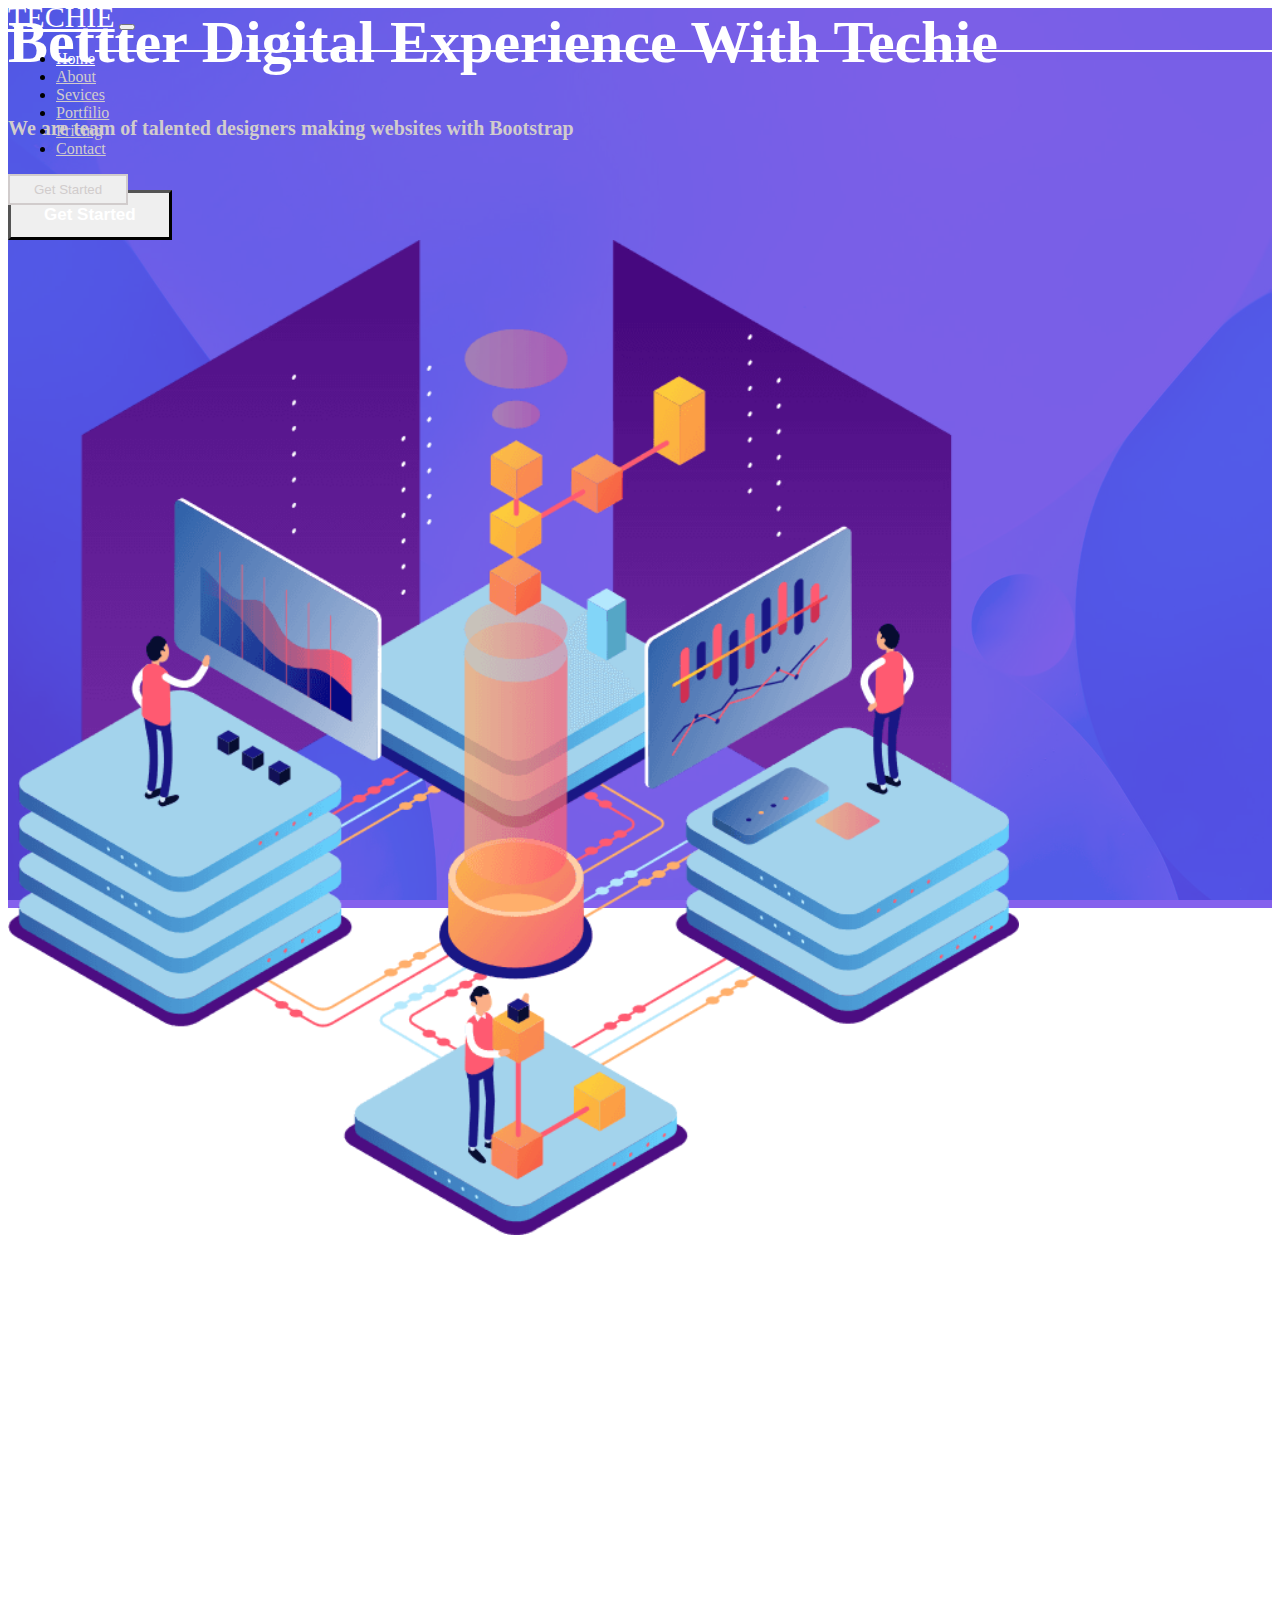
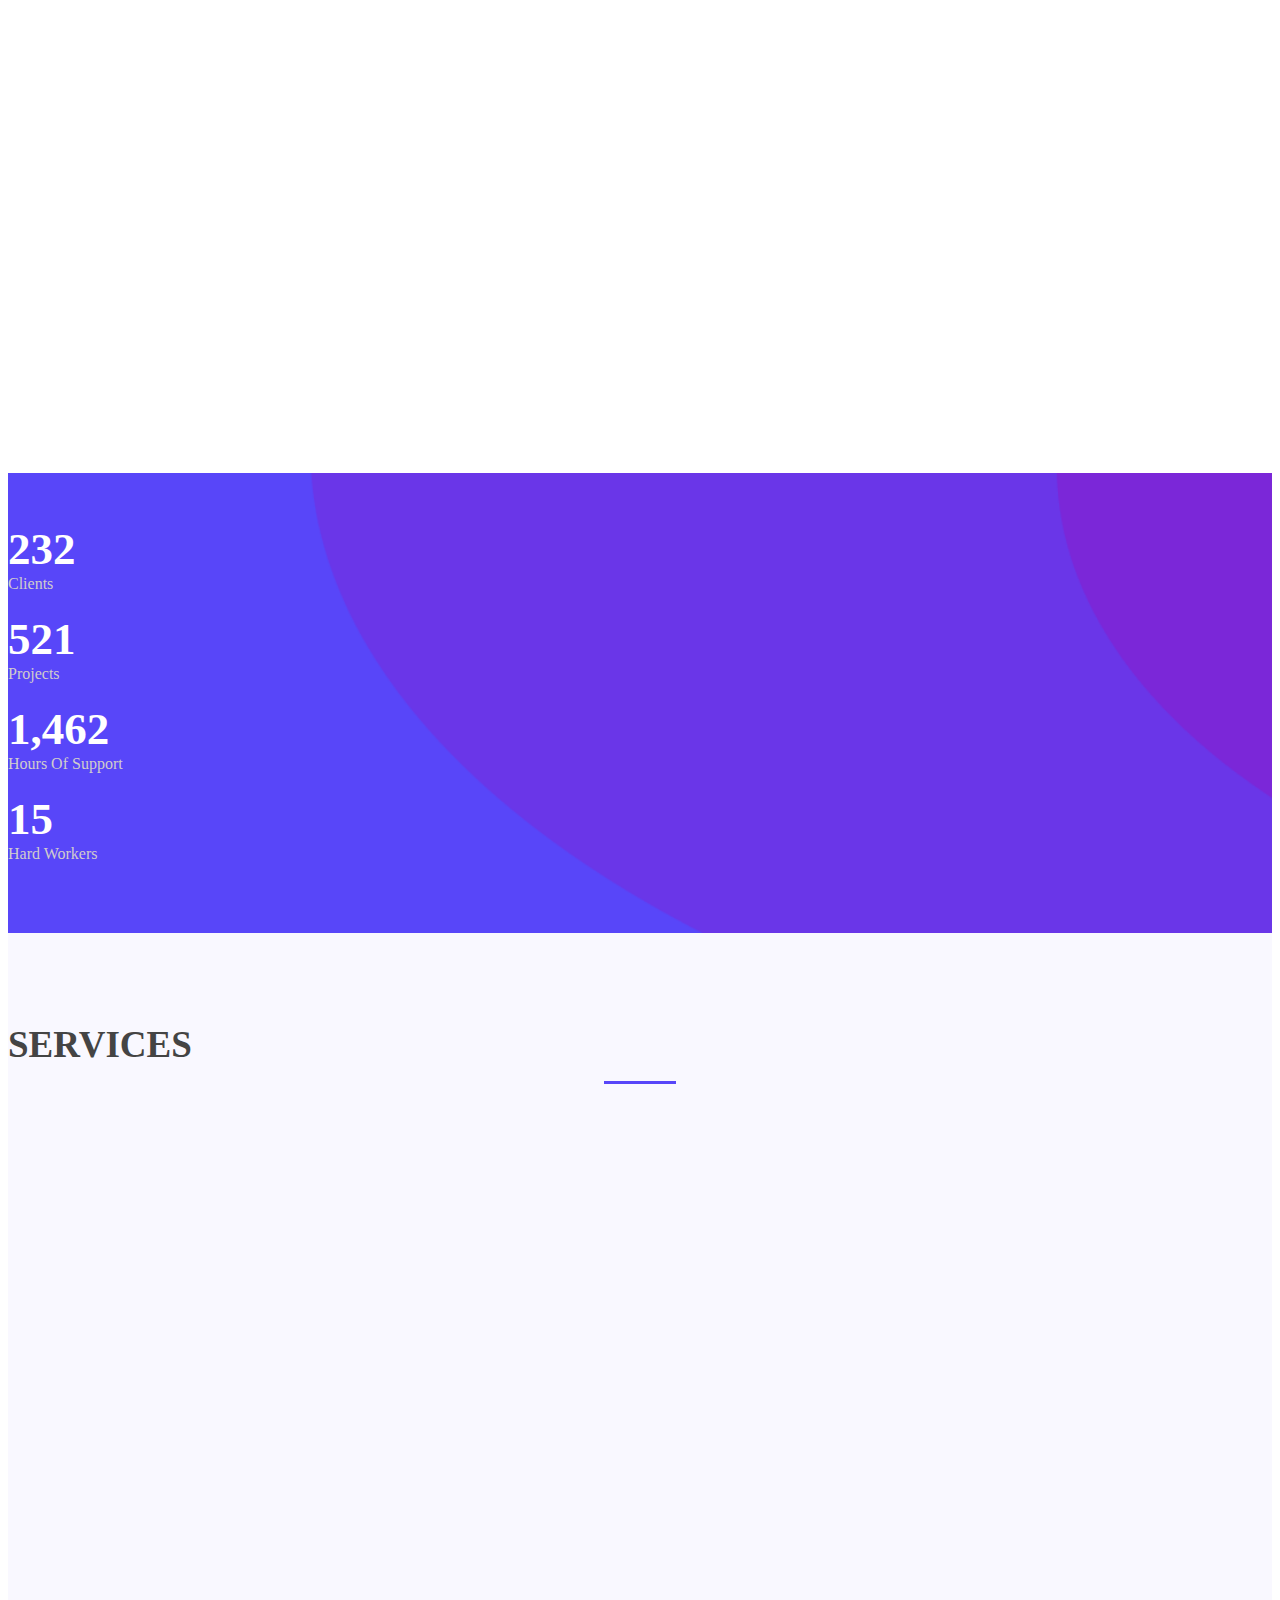
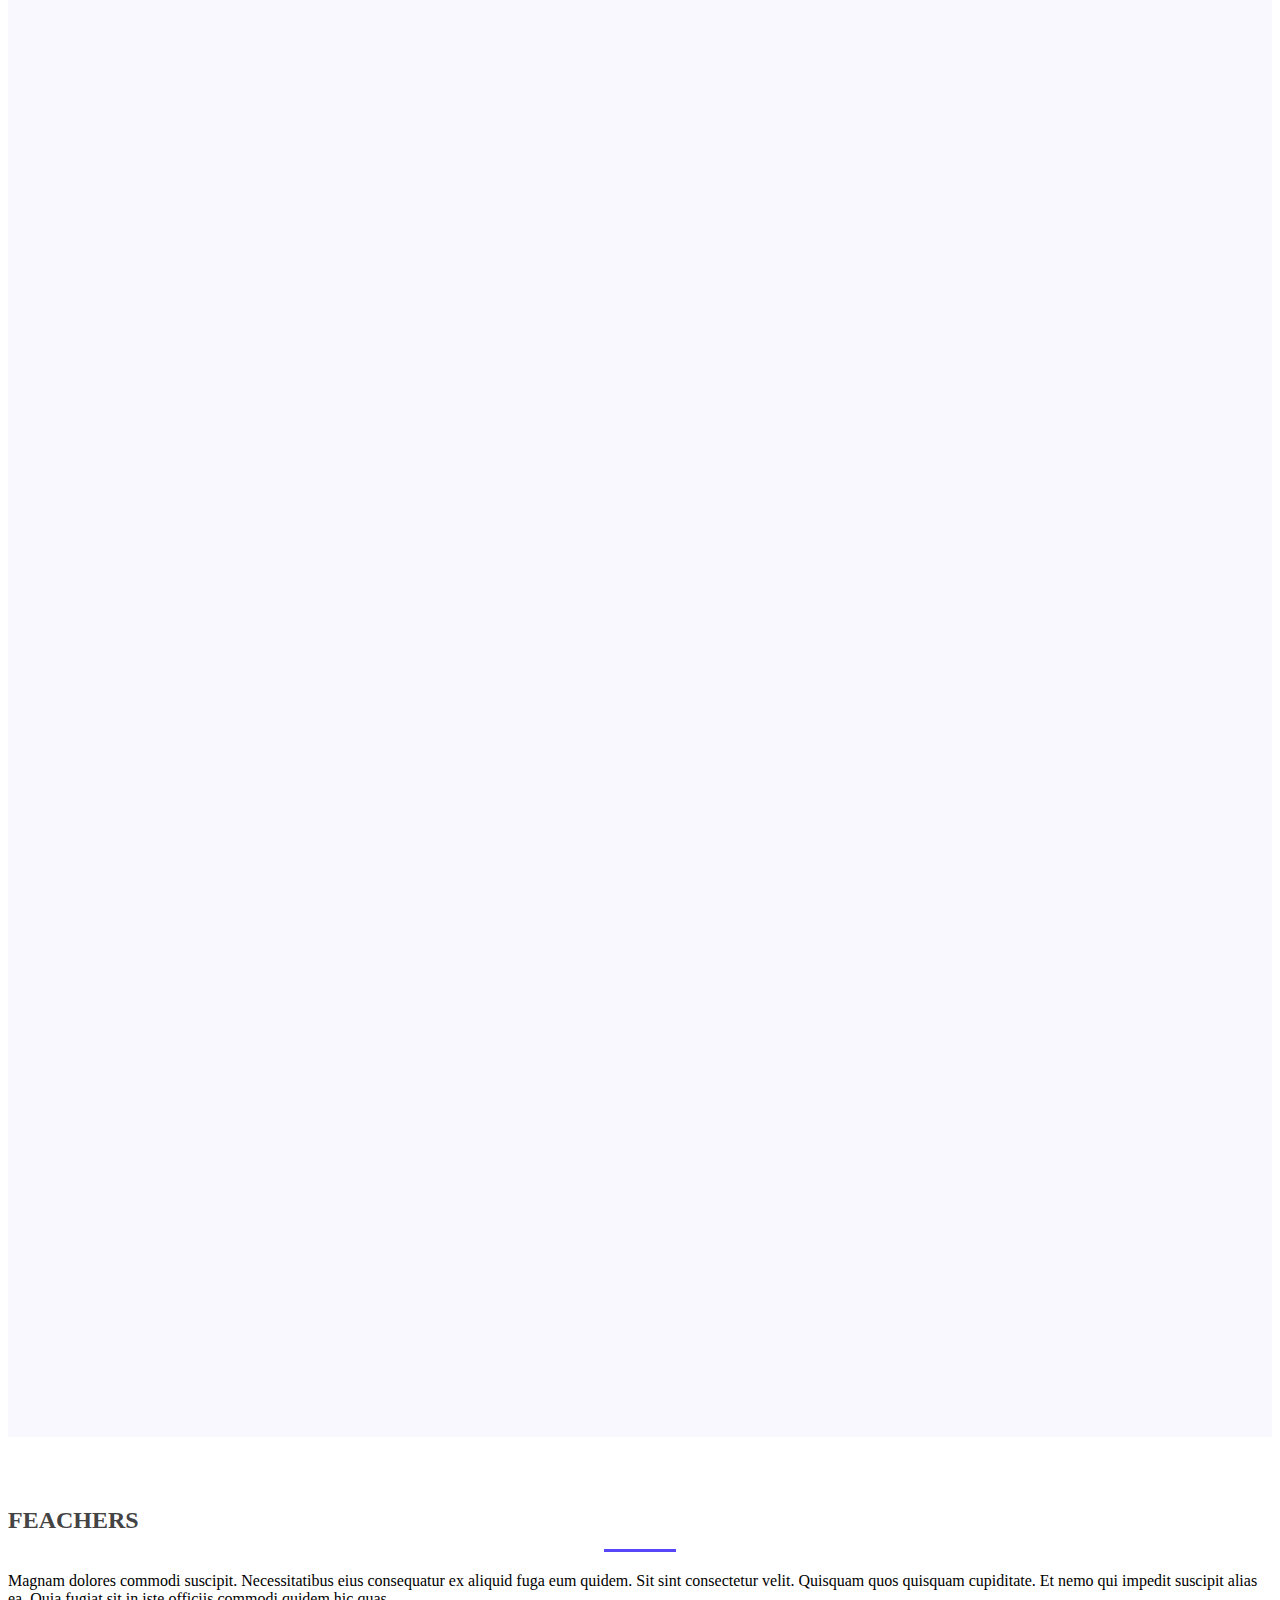
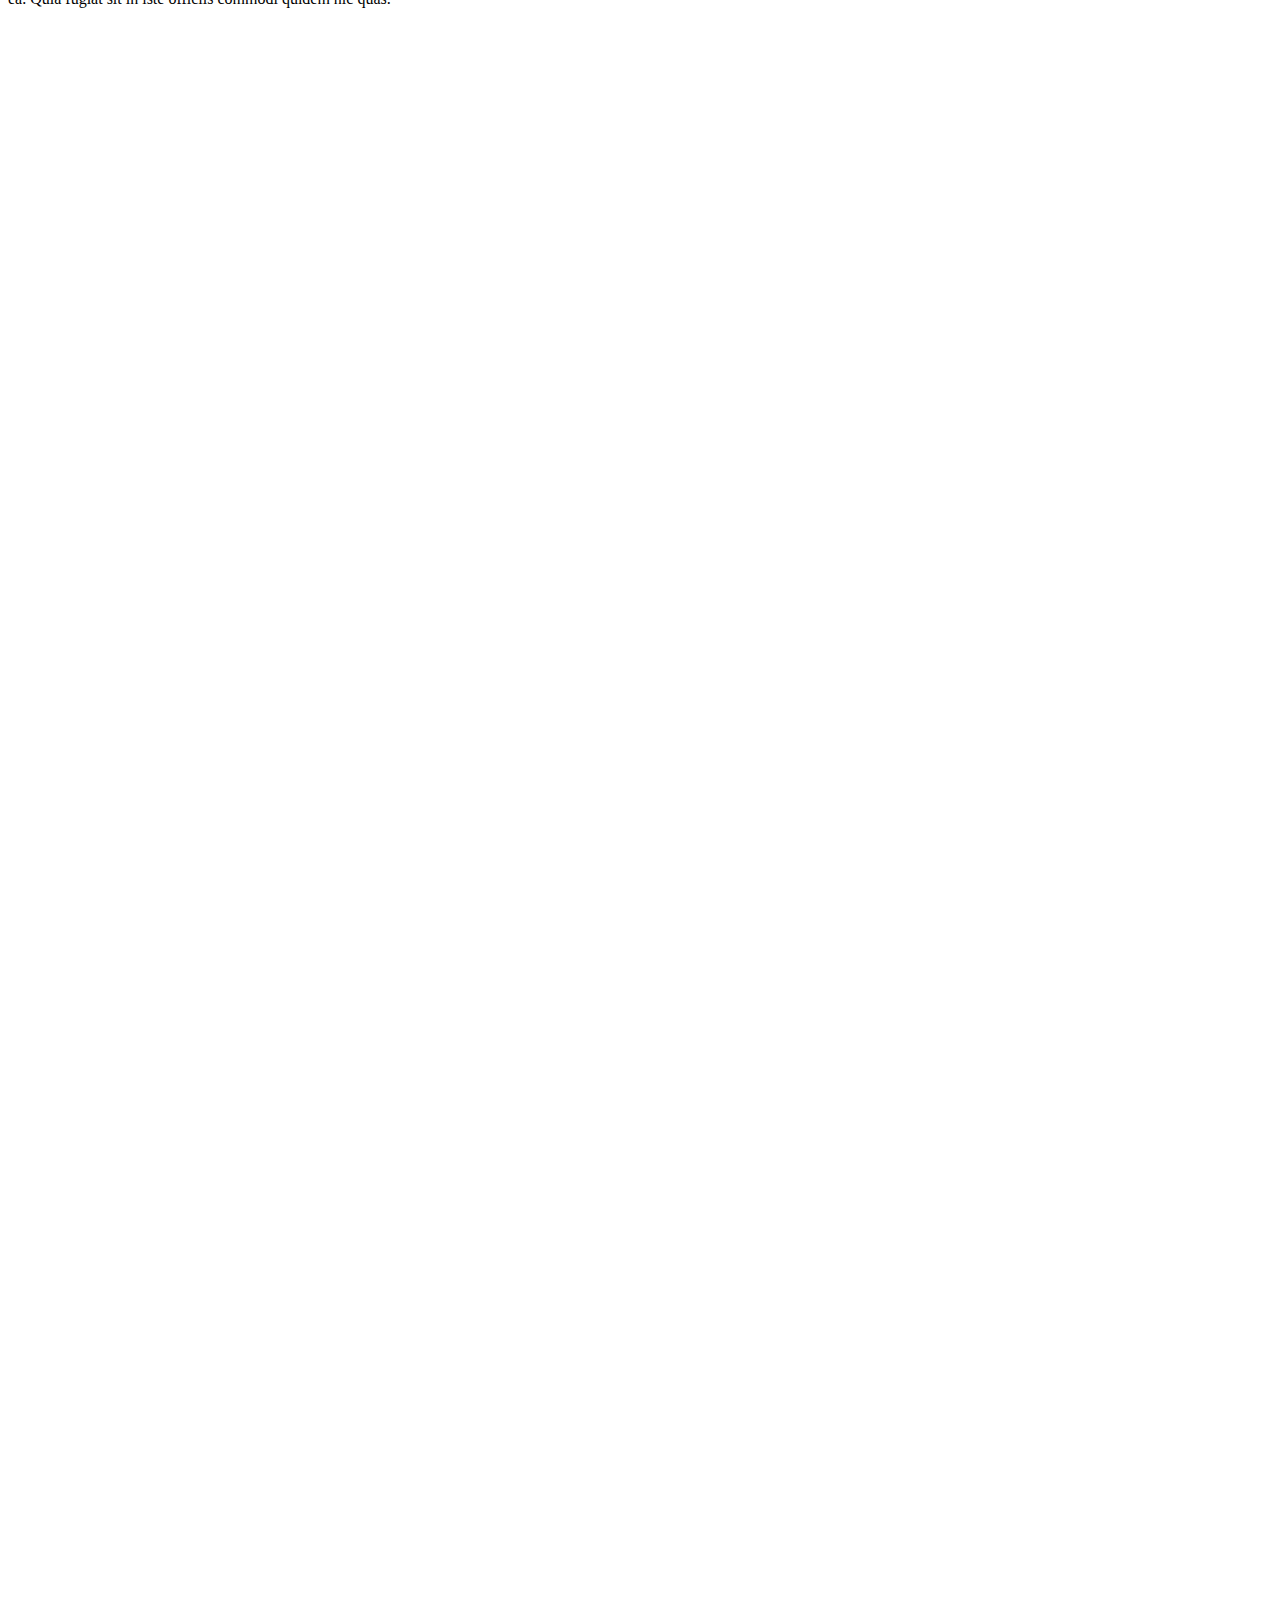
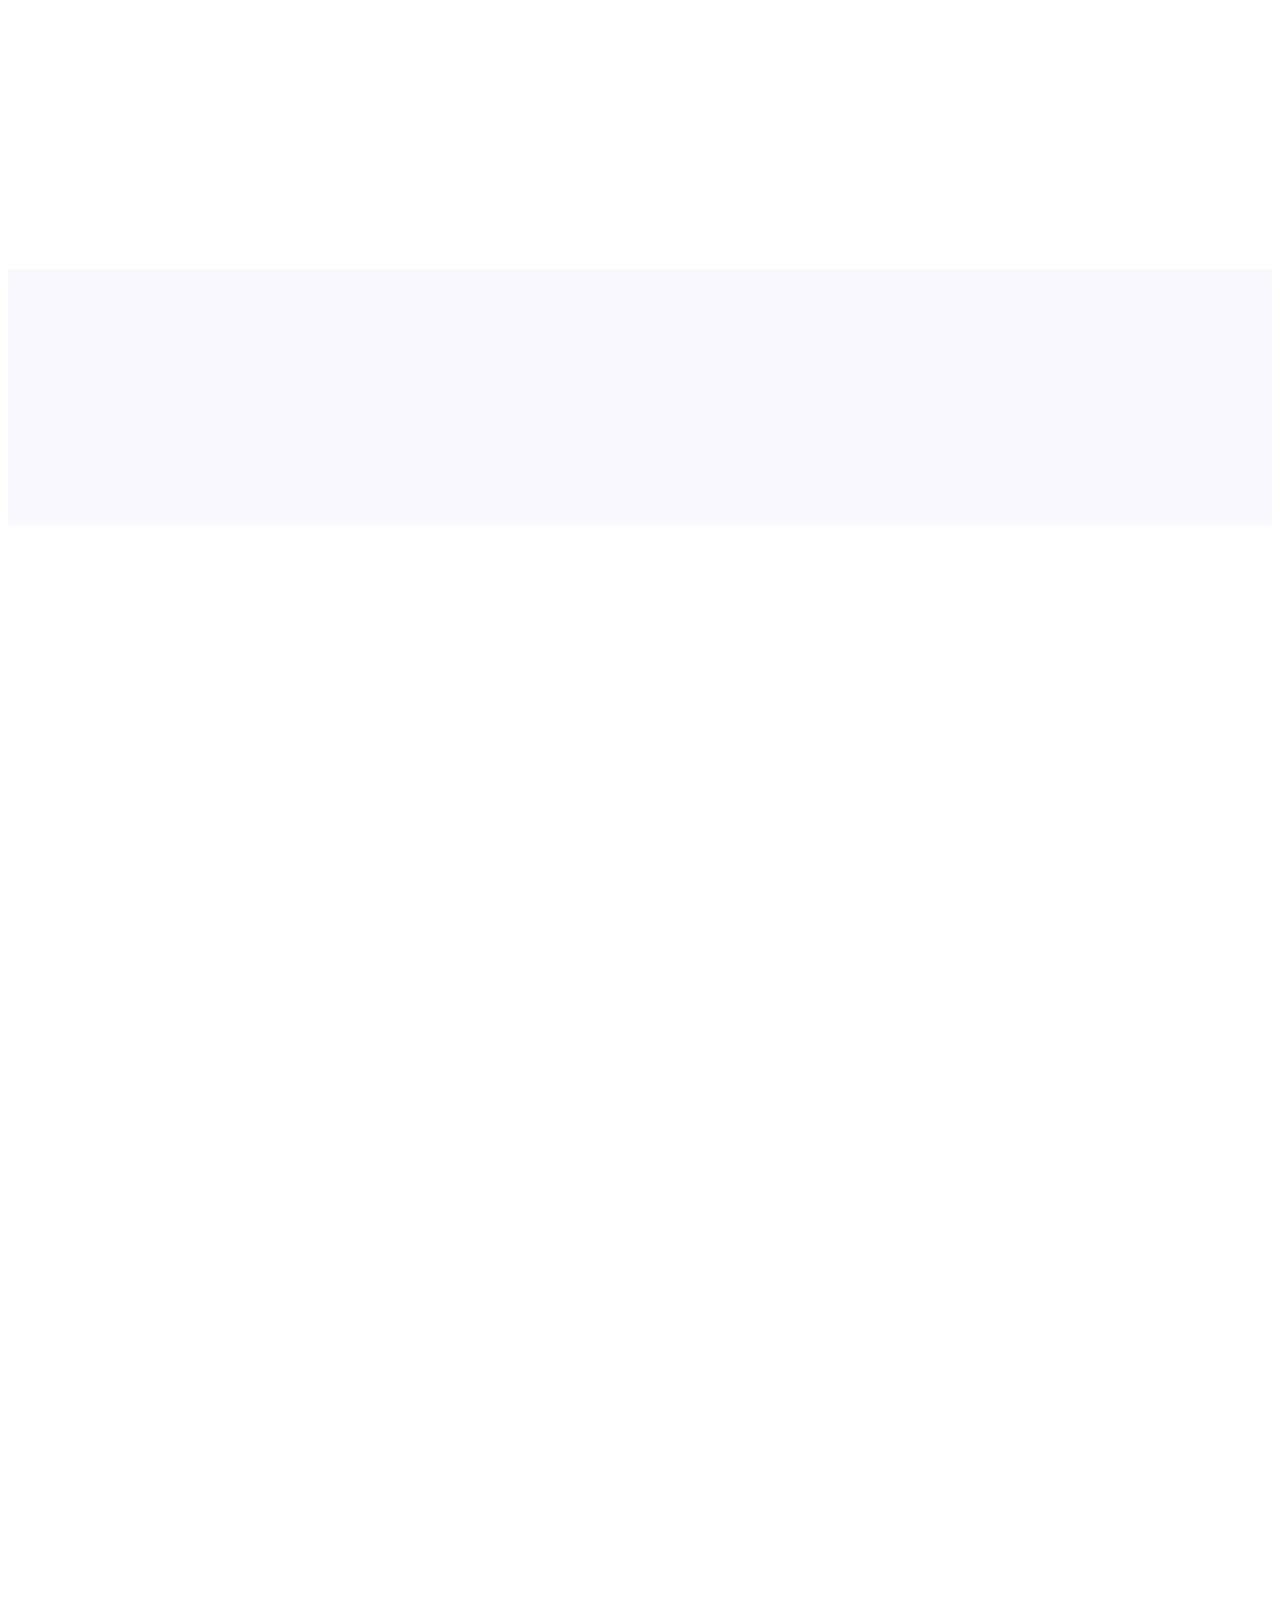
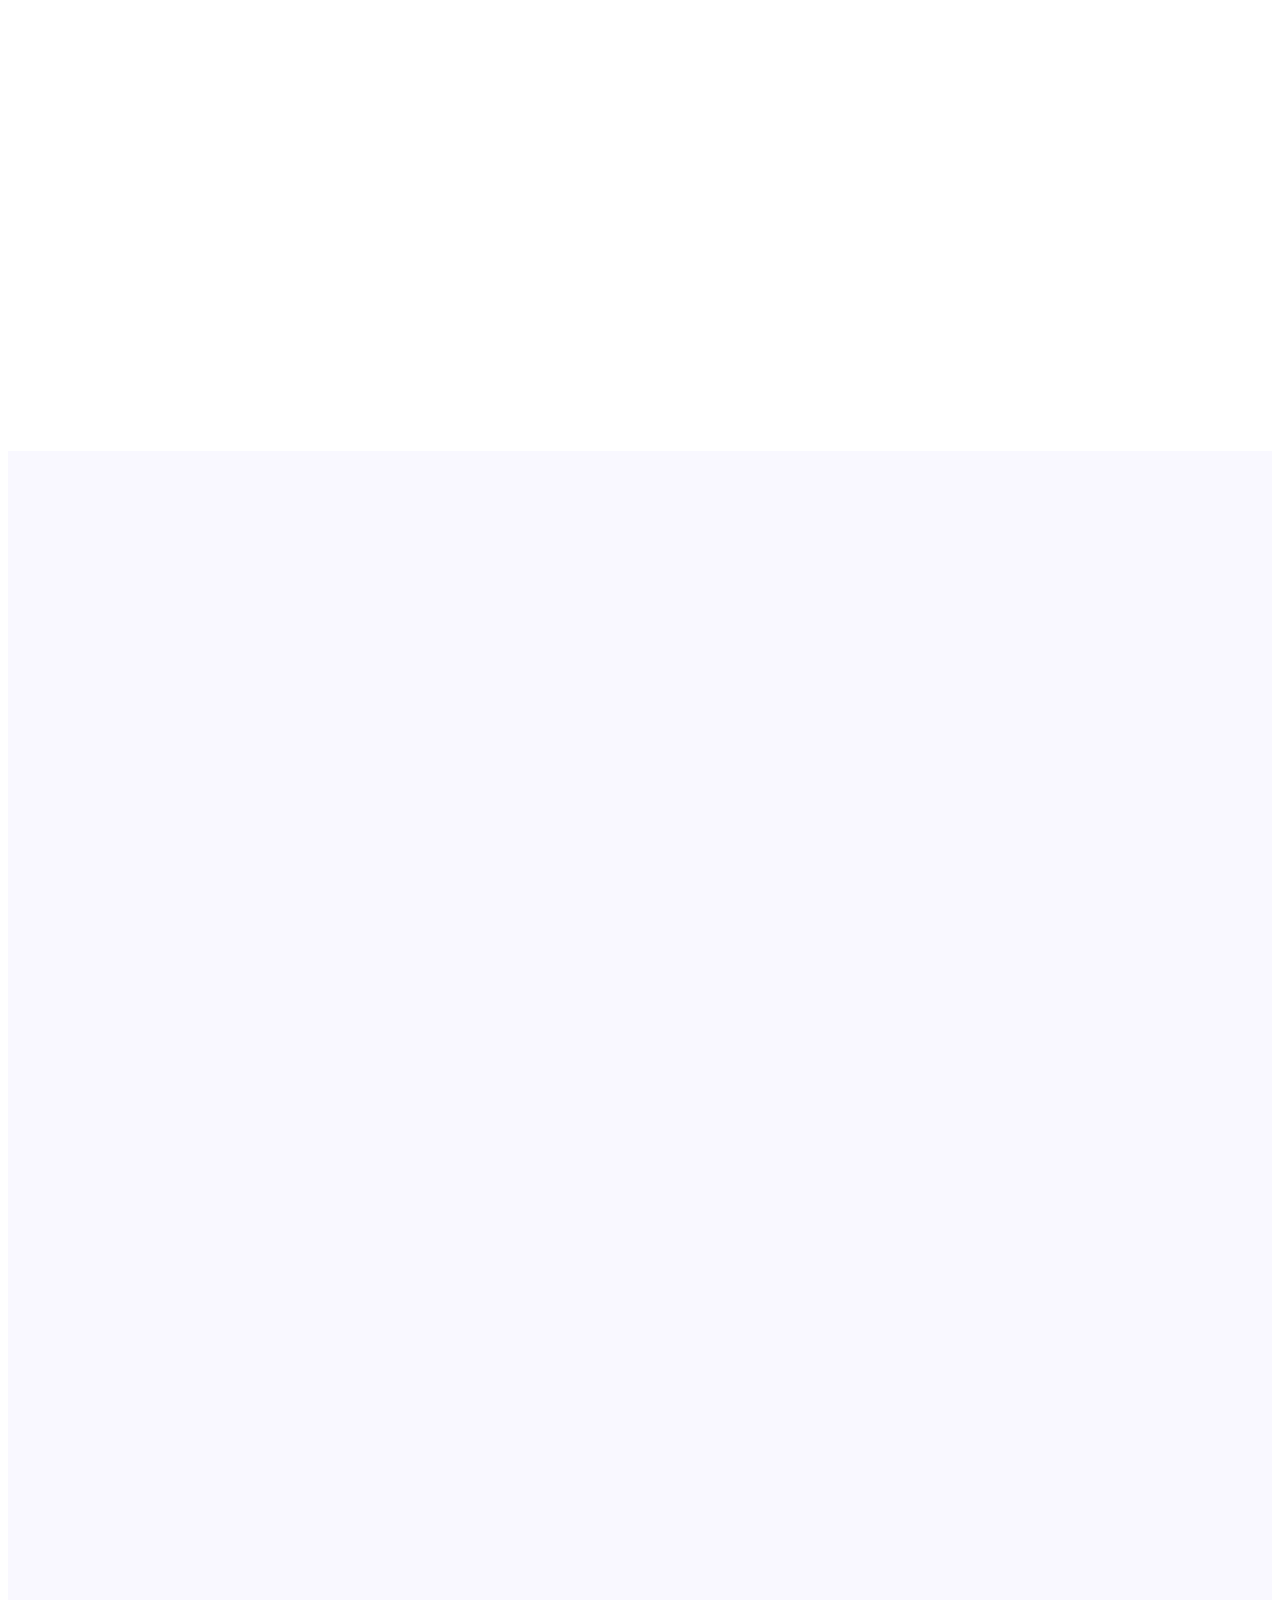
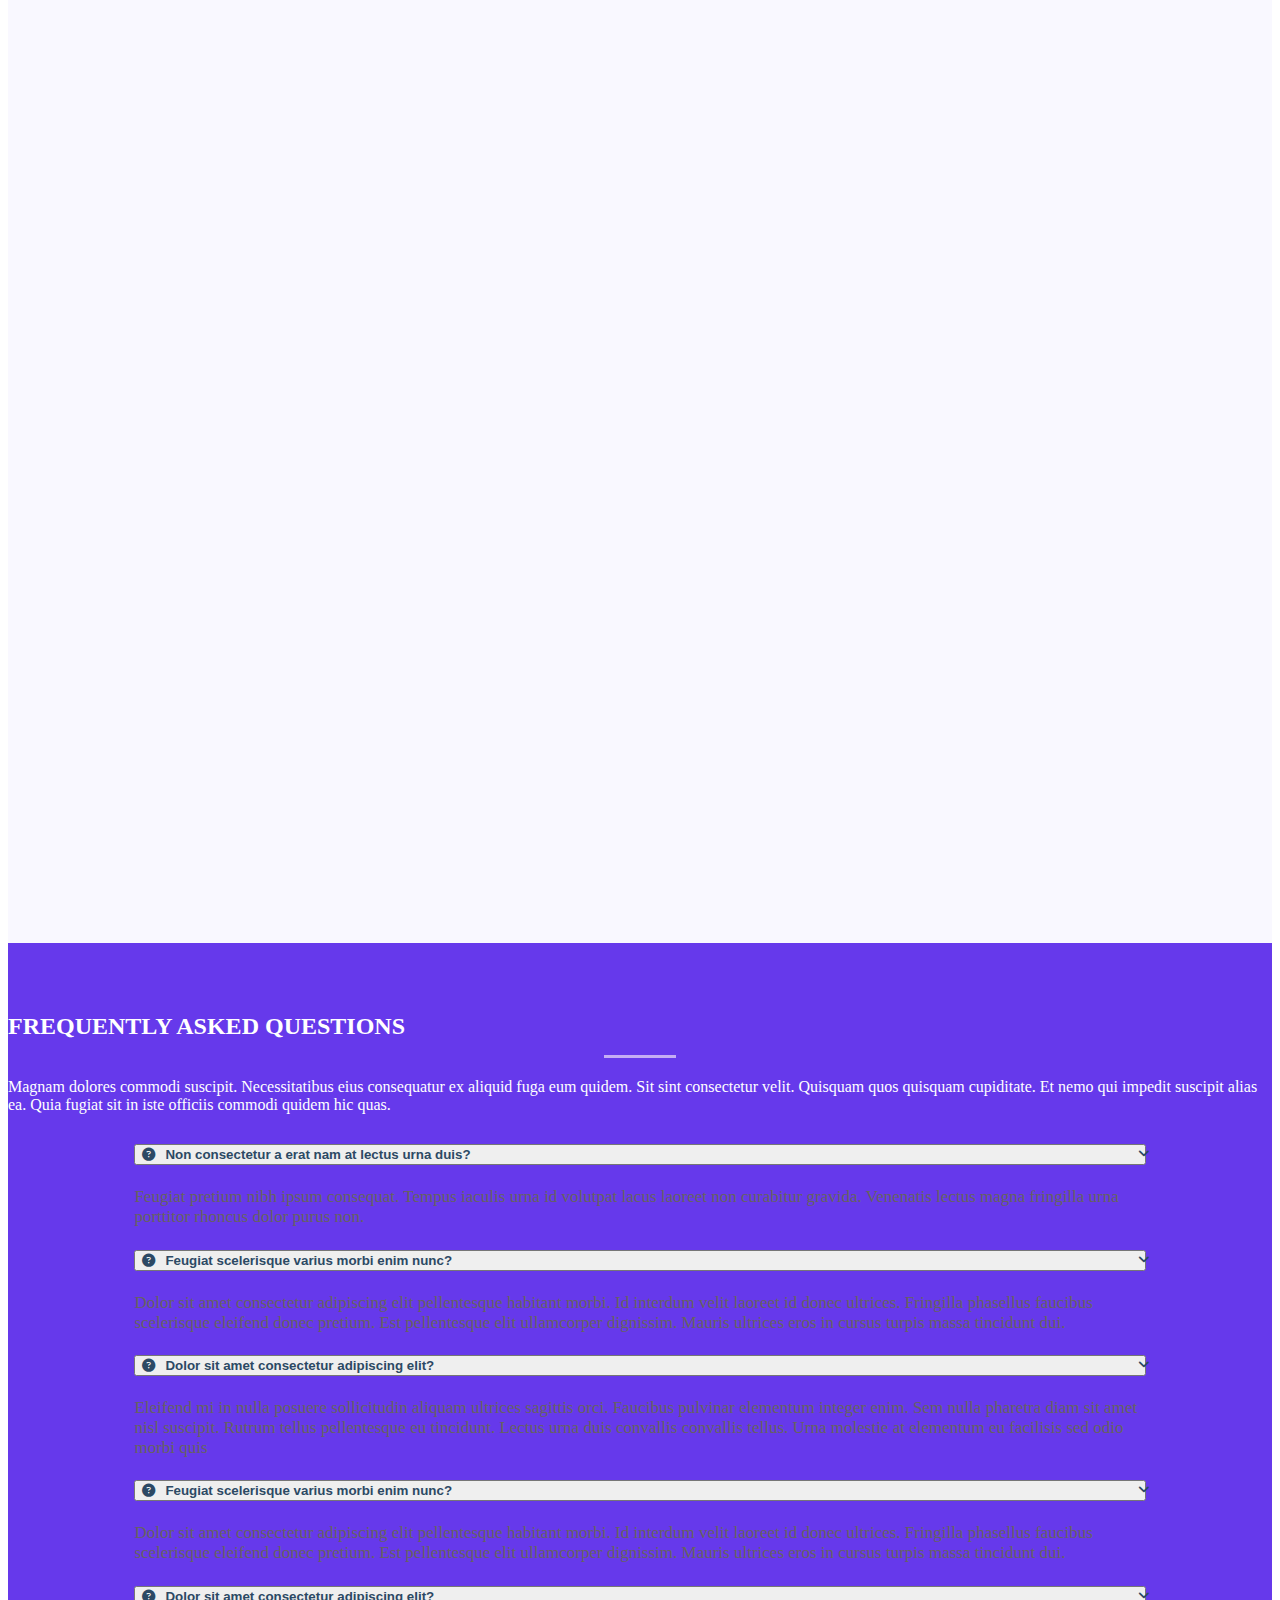
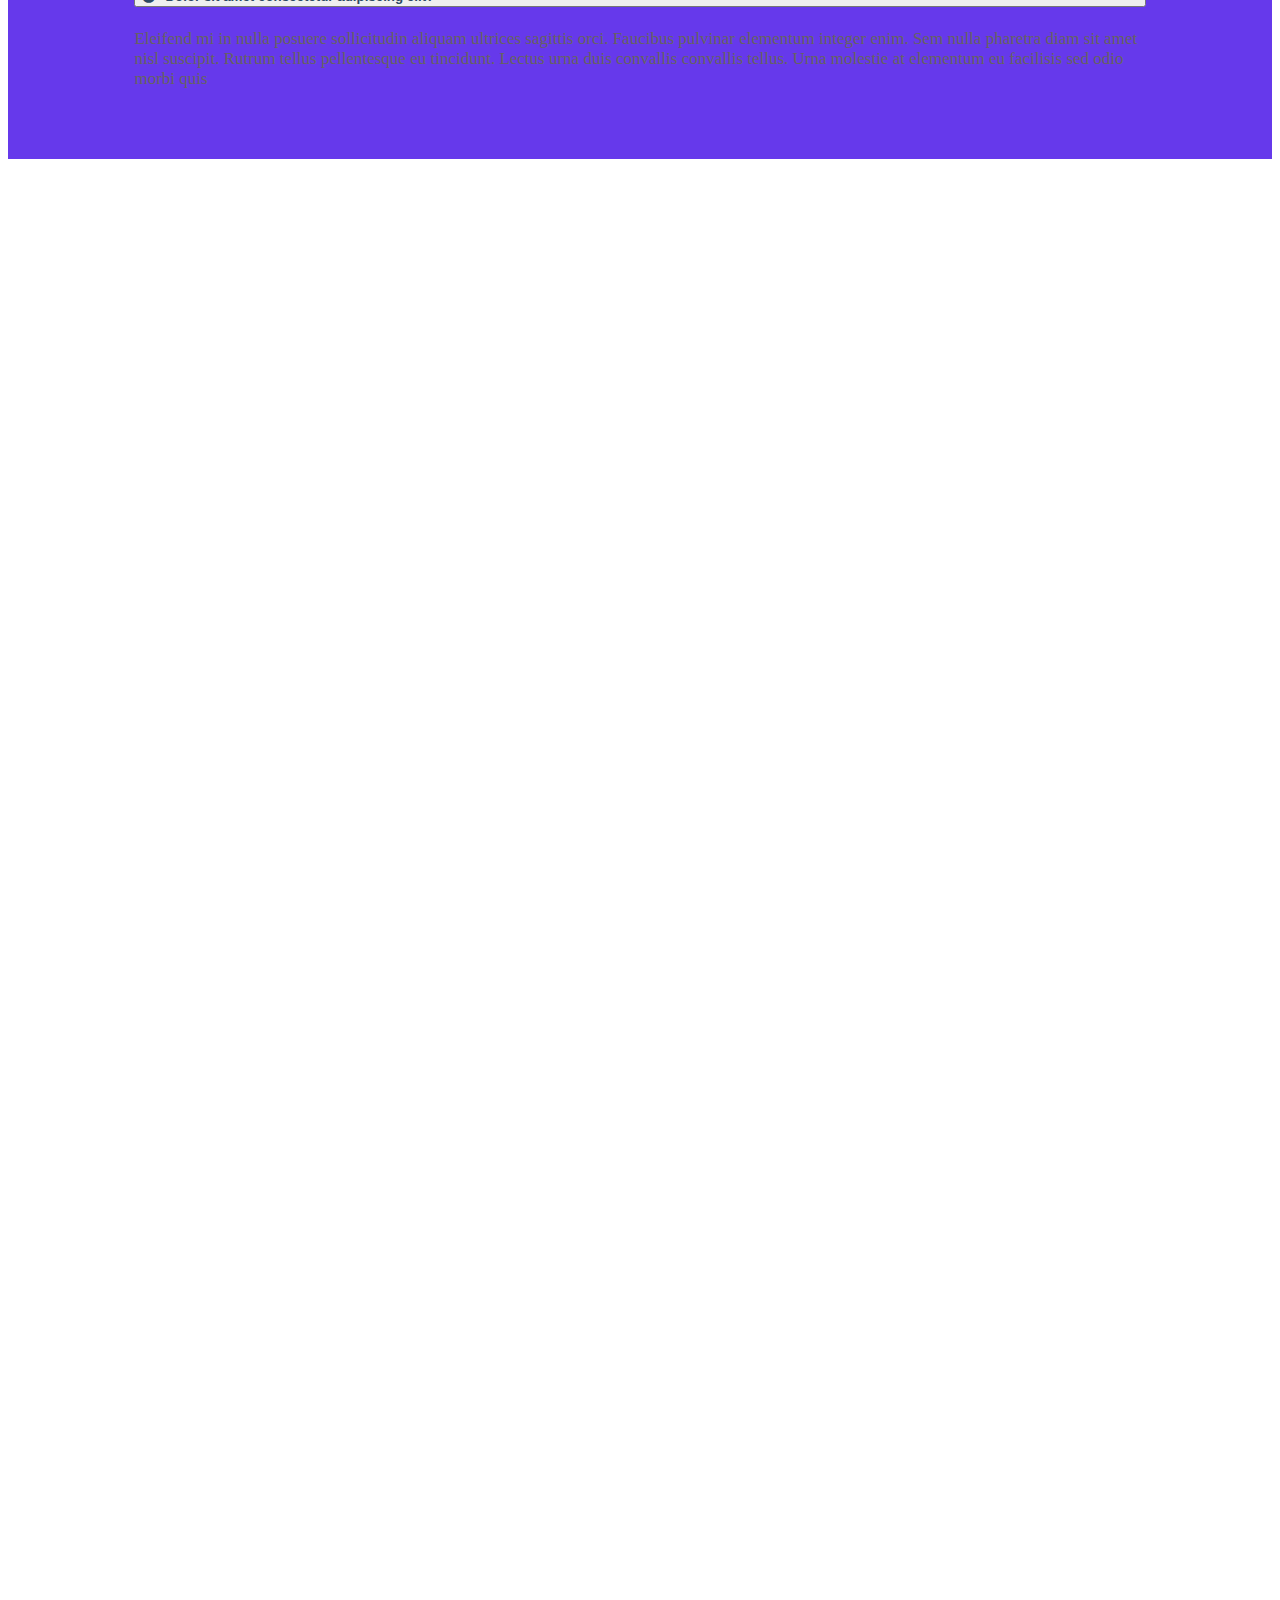
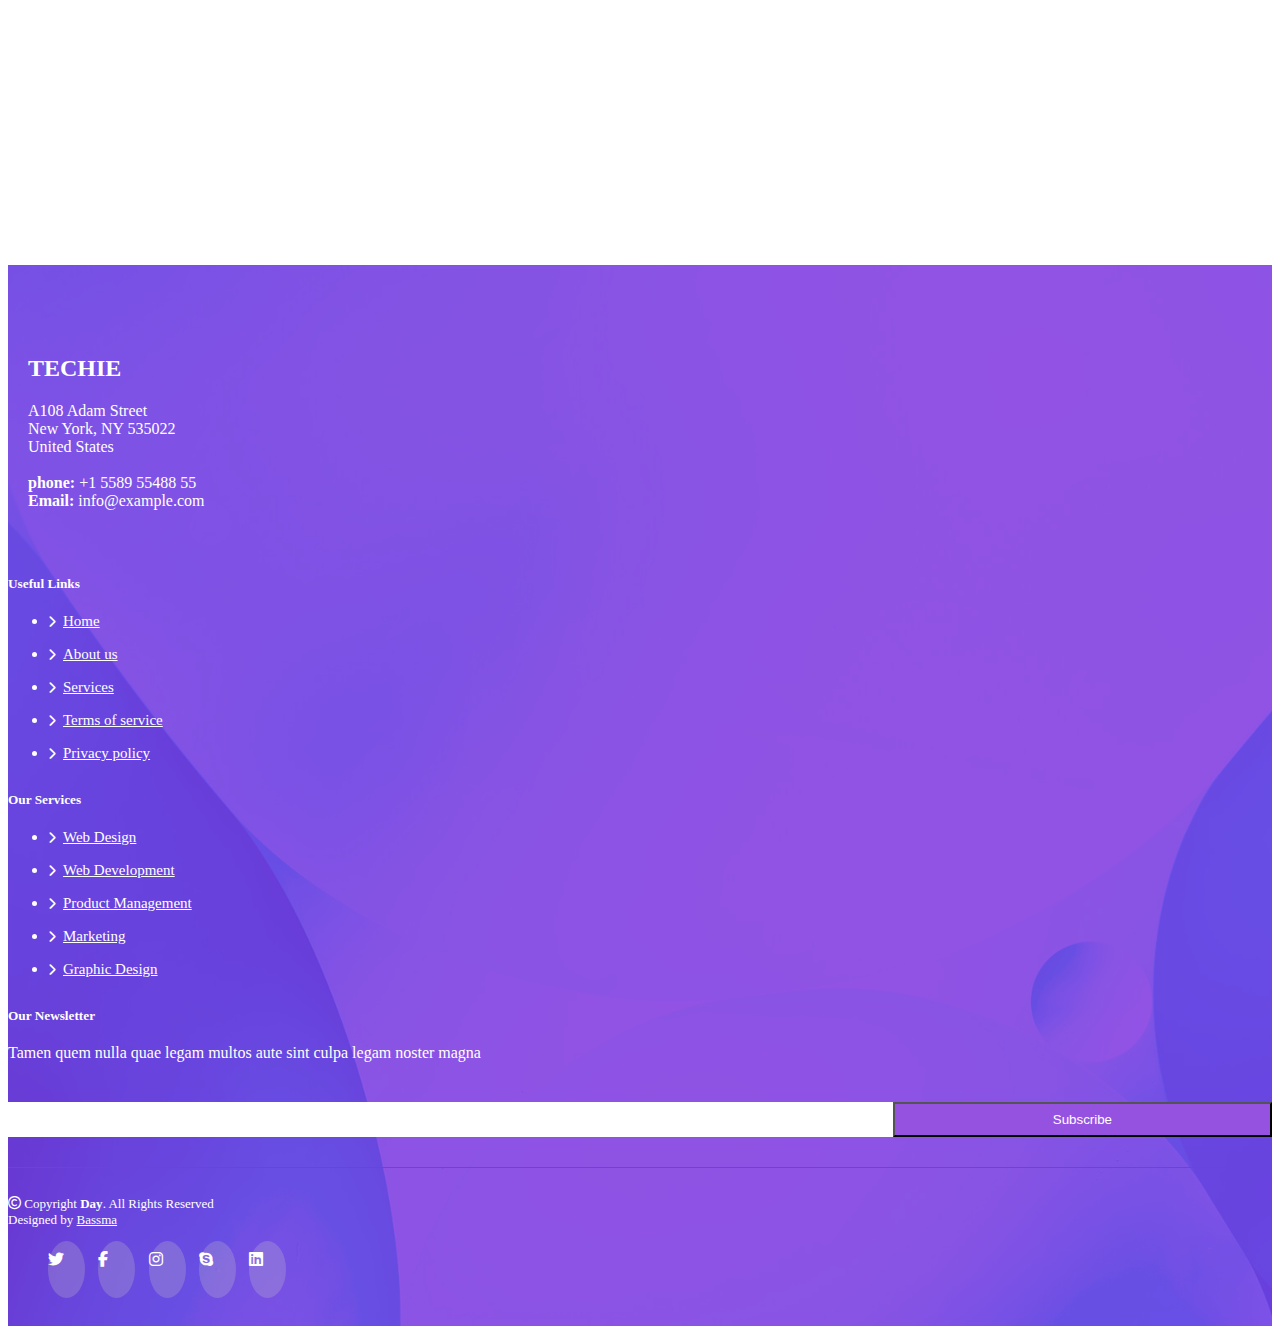
<file: index.html>
<html lang="en">
<head>
    <meta charset="UTF-8">
    <meta http-equiv="X-UA-Compatible" content="IE=edge">
    <meta name="viewport" content="width=device-width, initial-scale=1.0">
    <title>TECHIE</title>
    <link rel="stylesheet" href="https://cdnjs.cloudflare.com/ajax/libs/font-awesome/6.1.1/css/all.min.css">  
    <link rel="stylesheet" href="https://cdn.jsdelivr.net/npm/bootstrap@4.6.1/dist/css/bootstrap.min.css" 
    integrity="sha384-zCbKRCUGaJDkqS1kPbPd7TveP5iyJE0EjAuZQTgFLD2ylzuqKfdKlfG/eSrtxUkn" crossorigin="anonymous">
    <link rel="stylesheet" href="./css/owl.carousel.min.css">
    <link rel="stylesheet" href="./css/owl.theme.default.min.css">
    <link rel="stylesheet" href="./css/venobox.min.css">
    <link rel="stylesheet" href="./css/animate.css">
    <link rel="stylesheet" href="./css/mainStyle.css">
</head>
<body>
    
<!-- navbar -->
<nav class="navbar navbar-expand-lg navbar-light">
    <div class="container">
        
    <a href="#" class="navbar-brand ">TECHIE</a>

    <button class="navbar-toggler" data-toggle="collapse"  data-target="#navbarCollapse"
     type="button" aria-controls="navbarCollapse" aria-expanded="false" aria-label="Toggle navigation">
    <span class="navbar-toggler-icon"></span>
    </button> 
  
      <div class="collapse navbar-collapse" id="navbarCollapse">
          <ul class="navbar-nav">

              <li class="nav-item active " data-section="home">
                  <a href="/index.html" class="nav-link home">Home</a>
              </li>

              <li class="nav-item " data-section=".about">
                  <a href="#about" class="nav-link">About</a>
              </li>
  
              <li class="nav-item" data-section=".services">
                  <a href="#services" class="nav-link">Sevices</a>
              </li>
  
              <li class="nav-item " data-section=".portfolio">
                  <a href="#portfolio" class="nav-link" >Portfilio</a>
              </li>
  
              <li class="nav-item "  data-section=".pricing">
                  <a href="#" class="nav-link">Pricing</a>
              </li>
  
              <li class="nav-item " data-section=".contact-us">
                  <a href="#contact" class="nav-link">Contact</a>
              </li>
              
          </ul>
  
       
          <form action="" class="form-inline my-2 my-lg-0">
              <button class="btn " type="button">Get Started</button>
          </form>
          
  
  
      </div>
    </div>
</nav>

<!-- End navbar -->

<header class="header">
    <div class="head-overlay"></div>
    <div class="container">
        <div class="row">

            <div class="col-lg-6 col-md-12">
                <div class="head-content wow slideInUp">
                    <h1 class="head-title">Bettter Digital Experience With Techie</h1>
                    <p class="head-desc">We are team of talented designers making websites with Bootstrap</p>
                    <button class="btn border head-btn">Get Started</button>
                </div>
            </div>

            <div class="col-lg-6 col-md-12">
                <div class="head-image wow zoomIn">
                   <img src="./images/hero-img.png" alt="">
                </div>
            </div>

        </div><!--row-->
    </div><!--container-->
</header>

<!-- End header -->

<!-- description section -->
<section class="about" id="about">
    <div class="container">
       <div class="row">
           <div class="col-lg-6 col-md-12">
               <div class="about-content wow slideInLeft">
                   <h3 class="about-title">
                    Voluptatem dignissimos provident quasi corporis voluptates sit assumenda.
                   </h3>
                   <p class="font-italic about-intro">
                        Lorem ipsum dolor sit amet, consectetur
                        adipiscing elit, sed do eiusmod tempor incididunt ut labore et dolore magna aliqua.
                     </p>
                     <ul class="list-unstyled">
                        <li><i class="fa-solid fa-check"></i>Ullamco laboris nisi ut aliquip ex ea commodo consequat.</li>
                        <li><i class="fa-solid fa-check"></i>Ullamco laboris nisi ut aliquip ex ea commodo consequat.</li>
                        <li><i class="fa-solid fa-check"></i>Ullamco laboris nisi ut aliquip ex ea commodo consequat. Duis aute irure dolor in reprehenderit in voluptate trideta storacalaperda mastiro dolore eu fugiat nulla pariatur.</li>
                     </ul>

                     <div class="btn about-btn"><a href="#">Read More <i class="fa-solid fa-arrow-right-long"></i></a></div>
               </div>
           </div>
           <div class="col-lg-6 col-md-12">
               <div class="about-image wow zoomIn">
                   <img src="./images/about.jpg" alt="">
               </div>
           </div>
       </div>
    </div>
</section>
<!-- End description section -->

<!-- counts section -->
<section class="counts" id="counts">
    <div class="container text-center">
        <div class="row">

            <div class="col-lg-3">
                <div class="count">
                    <span class="number" data-value="232">232</span>
                    <span class="type">Clients</span>
                </div>
            </div>

            <div class="col-lg-3">
                <div class="count">
                    <span class="number" data-value="521">521</span>
                    <span class="type">Projects</span>
                </div>
            </div>

            <div class="col-lg-3">
                <div class="count">
                    <span class="number" data-value="1462">1,462</span>
                    <span class="type">Hours Of Support</span>
                </div>
            </div>

            <div class="col-lg-3">
                <div class="count">
                    <span class="number" data-value="15">15</span>
                    <span class="type">Hard Workers</span>
                </div>
            </div>
        </div>
    </div>
</section>
<!-- End  counts section -->

<!-- services section -->
<section class="services" id="services">
    <div class="container text-center">
        <h2 class="title">Services</h2>
        <p class="desc wow zoomIn">Magnam dolores commodi suscipit. Necessitatibus eius consequatur ex aliquid fuga eum quidem. Sit sint consectetur velit. Quisquam quos quisquam cupiditate.
             Et nemo qui impedit suscipit alias ea. Quia fugiat sit in iste officiis commodi quidem hic quas.</p>
        <div class="row">
            <div class="col-lg-4 col-md-6 col-sm-12">
                <div class="service wow zoomIn">
                    <div class="serv-cont">
                        <div class="icon one"><i class="fa-solid fa-basketball"></i></div>
                        <h4>Lorem Ipsum</h4>
                        <p class="desc">Voluptatum deleniti atque corrupti quos dolores et quas molestias excepturi</p>
                    </div>
                </div>
            </div>

            <div class="col-lg-4 col-md-6 col-sm-12">
                <div class="service wow zoomIn">
                    <div class="serv-cont">
                        <div class="icon two"><i class="fa-solid fa-file-lines"></i></div>
                        <h4>Lorem Ipsum</h4>
                        <p class="desc">Voluptatum deleniti atque corrupti quos dolores et quas molestias excepturi</p>
                    </div>
                </div>
            </div>

            <div class="col-lg-4 col-md-6 col-sm-12">
                <div class="service wow zoomIn">
                    <div class="serv-cont">
                        <div class="icon three"><i class="fa-solid fa-clock"></i></div>
                        <h4>Lorem Ipsum</h4>
                        <p class="desc">Voluptatum deleniti atque corrupti quos dolores et quas molestias excepturi</p>
                    </div>
                </div>
            </div>

            <div class="col-lg-4 col-md-6 col-sm-12">
                <div class="service wow zoomIn">
                    <div class="serv-cont">
                        <div class="icon four"><i class="fa-solid fa-layer-group"></i></div>
                        <h4>Lorem Ipsum</h4>
                        <p class="desc">Voluptatum deleniti atque corrupti quos dolores et quas molestias excepturi</p>
                    </div>
                </div>
            </div>

            <div class="col-lg-4 col-md-6 col-sm-12">
                <div class="service wow zoomIn">
                    <div class="serv-cont">
                        <div class="icon five"><i class="fa-solid fa-tv"></i></div>
                        <h4>Lorem Ipsum</h4>
                        <p class="desc">Voluptatum deleniti atque corrupti quos dolores et quas molestias excepturi</p>
                    </div>
                </div>
            </div>

            <div class="col-lg-4 col-md-6 col-sm-12">
                <div class="service wow zoomIn">
                    <div class="serv-cont">
                        <div class="icon six"><i class="fa-solid fa-gopuram"></i></div>
                        <h4>Lorem Ipsum</h4>
                        <p class="desc">Voluptatum deleniti atque corrupti quos dolores et quas molestias excepturi</p>
                    </div>
                </div>
            </div>

        </div>
    </div>
</section>

<!-- End services section -->

<!-- feachers section -->
<section class="feachers " id="feachers">
    <div class="container ">
        <h2 class="title text-center">feachers</h2>
        <p class="feachers-desc text-center">Magnam dolores commodi suscipit. Necessitatibus eius consequatur ex aliquid fuga eum quidem. Sit sint consectetur velit. Quisquam quos quisquam cupiditate.
             Et nemo qui impedit suscipit alias ea. Quia fugiat sit in iste officiis commodi quidem hic quas.</p>

             <div class="row">
                <div class="col-lg-6 col-md-12">
                    <div class="feachers-content ">
                      <ul class="list-unstyled">
                          <li class="feacher-item wow slideInUp">
                                    <span><i class="fa-solid fa-scroll"></i></span>  
                                        <h4>Est labore ad</h4>
                                        <p> 
                                         Consequuntur sunt aut quasi enim aliquam quae harum pariatur
                                         laboris nisi ut aliquip
                                         </p>
                                     
                          
                            </li>

                          <li class="feacher-item wow slideInUp">
                               <span><i class="fa-solid fa-cube"></i></span>
                                <h4>Harum esse qui</h4>
                                <p>Excepteur sint occaecat cupidatat non proident, sunt in culpa qui officia deserunt</p>
                          
                          </li>

                          <li class="feacher-item wow slideInUp">
                               <span><i class="fa-solid fa-images"></i></span> 
                                <h4>Aut occaecati</h4>
                                <p>Aut suscipit aut cum nemo deleniti aut omnis. Doloribus ut maiores omnis facere</p>
                          
                          </li>

                          <li class="feacher-item wow slideInUp">
                               <span><i class="fa-solid fa-shield"></i></span> 
                                <h4>Beatae veritatis</h4>
                                <p>Expedita veritatis consequuntur nihil tempore laudantium vitae denat pacta</p>
                            
                          </li>

                      </ul>
                    </div>
                </div>
                <div class="col-lg-6 col-md-12">
                    <div class="about-image wow zoomIn">
                        <img src="./images/features.svg" alt="">
                    </div>
                </div>
            </div> 
</div>
</section>
<!-- End feachers section -->


<!-- testimonials -->

<section class="testimonials">
    <div class="container wow slideInUp">
        <h2 class="title text-center">TESTIMONIALS</h2>
        <p class="test-desc text-center">Magnam dolores commodi suscipit. Necessitatibus eius consequatur ex aliquid fuga eum quidem. Sit sint consectetur velit. Quisquam quos quisquam cupiditate.
             Et nemo qui impedit suscipit alias ea. Quia fugiat sit in iste officiis commodi quidem hic quas.</p>



             <div class="owl-carousel  owl-theme">

                 <div class="item">
                    <div class="opinion">
                        <div class="text">
                           <i class="fa-solid fa-quote-left"></i>
       
                           <p>
                               Export tempor illum tamen malis malis eram quae irure esse labore quem
                                cillum quid cillum eram malis quorum velit fore eram velit sunt aliqua
                                 noster fugiat irure amet legam anim culpa.
       
                           </p>
       
                           <i class="fa-solid fa-quote-right"></i>
                        </div>
                        <div class="person  ">
                               <img src="./images/testimonials-1.jpg" alt="">
                               <h5>Matt Prandom</h5>
                               <span>freelancer</span>
                        </div>
       
                    </div>
                 </div>

                 <div class="item">
                    <div class="opinion">
                        <div class="text">
                           <i class="fa-solid fa-quote-left"></i>
       
                           <p>
                               Export tempor illum tamen malis malis eram quae irure esse labore quem
                                cillum quid cillum eram malis quorum velit fore eram velit sunt aliqua
                                 noster fugiat irure amet legam anim culpa.
       
                           </p>
       
                           <i class="fa-solid fa-quote-right"></i>
                        </div>
                        <div class="person  ">
                               <img src="./images/testimonials-2.jpg" alt="">
                               <h5>Matt Prandom</h5>
                               <span>freelancer</span>
                        </div>
       
                    </div>
                 </div>

                 <div class="item">
                    <div class="opinion">
                        <div class="text">
                           <i class="fa-solid fa-quote-left"></i>
       
                           <p>
                               Export tempor illum tamen malis malis eram quae irure esse labore quem
                                cillum quid cillum eram malis quorum velit fore eram velit sunt aliqua
                                 noster fugiat irure amet legam anim culpa.
       
                           </p>
       
                           <i class="fa-solid fa-quote-right"></i>
                        </div>
                        <div class="person  ">
                               <img src="./images/testimonials-3.jpg" alt="">
                               <h5>Matt Prandom</h5>
                               <span>freelancer</span>
                        </div>
       
                    </div>
                 </div>

                 <div class="item">
                    <div class="opinion">
                        <div class="text">
                           <i class="fa-solid fa-quote-left"></i>
       
                           <p>
                               Export tempor illum tamen malis malis eram quae irure esse labore quem
                                cillum quid cillum eram malis quorum velit fore eram velit sunt aliqua
                                 noster fugiat irure amet legam anim culpa.
       
                           </p>
       
                           <i class="fa-solid fa-quote-right"></i>
                        </div>
                        <div class="person  ">
                               <img src="./images/testimonials-4.jpg" alt="">
                               <h5>Matt Prandom</h5>
                               <span>freelancer</span>
                        </div>
       
                    </div>
                 </div>

                 <div class="item">
                    <div class="opinion">
                        <div class="text">
                           <i class="fa-solid fa-quote-left"></i>
       
                           <p>
                               Export tempor illum tamen malis malis eram quae irure esse labore quem
                                cillum quid cillum eram malis quorum velit fore eram velit sunt aliqua
                                 noster fugiat irure amet legam anim culpa.
       
                           </p>
       
                           <i class="fa-solid fa-quote-right"></i>
                        </div>
                        <div class="person  ">
                               <img src="./images/testimonials-5.jpg" alt="">
                               <h5>Matt Prandom</h5>
                               <span>freelancer</span>
                        </div>
       
                    </div>
                 </div>

                 <div class="item">
                    <div class="opinion">
                        <div class="text">
                           <i class="fa-solid fa-quote-left"></i>
       
                           <p>
                               Export tempor illum tamen malis malis eram quae irure esse labore quem
                                cillum quid cillum eram malis quorum velit fore eram velit sunt aliqua
                                 noster fugiat irure amet legam anim culpa.
       
                           </p>
       
                           <i class="fa-solid fa-quote-right"></i>
                        </div>
                        <div class="person  ">
                               <img src="./images/testimonials-3.jpg" alt="">
                               <h5>Matt Prandom</h5>
                               <span>freelancer</span>
                        </div>
       
                    </div>
                 </div>


             </div>
        </div>
</section>   

<!-- End testimonials -->

<!--  portfolio -->
<section class="portfolio" id="portfolio">
    <div class="container text-center  wow slideInUp">
        <h2 class="title ">portfolio</h2>
        <p class="test-desc text-center">Magnam dolores commodi suscipit. Necessitatibus eius consequatur ex aliquid fuga eum quidem. Sit sint consectetur velit. Quisquam quos quisquam cupiditate.
             Et nemo qui impedit suscipit alias ea. Quia fugiat sit in iste officiis commodi quidem hic quas.</p>


             <div class="list text-center">
                <ul class="list-unstyled ">
                    <li data-filter="*" class="active-type">ALL</li>
                    <li data-filter=".app">APP</li>
                    <li data-filter=".card">CARD</li>
                    <li data-filter=".web">WEB</li>
                </ul>
            </div>
            
            
            <div class="portfilio-content portifolio-grid">
                

                <div class="item item01 app">
                    <img src="./images/portfolio-1.jpg" alt="">

                    <div class="details">
                        <div class="cont">
                            
                               <div>
                                <h4>App</h4>
                                <p>App</p>
                            

                           
                                <a href="./images/portfolio-1.jpg" class="venobox vbImages" data-gall="imgGallary"><i class="fa-solid fa-plus"></i></a>
                                <a href="/portifolioDetails.html" ><i class="fa-solid fa-link"></i></a>
                            
                               </div>
                        </div>
                    </div>
                </div>

                <div class="item item02 web">
                    <img src="./images/portfolio-2.jpg" alt="">

                    <div class="details">
                        <div class="cont">
                            <div>
                                <h4>App</h4>
                                <p>App</p>
                           
                                <a href="./images/portfolio-2.jpg" class="venobox vbImages" data-gall="imgGallary"><i class="fa-solid fa-plus"></i></a>
                                <a href="/portifolioDetails.html" ><i class="fa-solid fa-link"></i></a>                            </div>
                        </div>
                    </div>
                </div>


                <div class="item item03 app">
                    <img src="./images/portfolio-3.jpg" alt="">

                    <div class="details">
                        <div class="cont">
                            <div>
                                <h4>App</h4>
                                <p>App</p>
                          
                                <a href="./images/portfolio-3.jpg" class="venobox vbImages" data-gall="imgGallary"><i class="fa-solid fa-plus"></i></a>
                                <a href="/portifolioDetails.html" ><i class="fa-solid fa-link"></i></a>
                          </div>
                        </div>
                    </div>
                </div>


                <div class="item item04 web">
                    <img src="./images/portfolio-4.jpg" alt="">

                    <div class="details">
                        <div class="cont">
                            <div>
                                <h4>App</h4>
                                <p>App</p>
                          

                                <a href="./images/portfolio-4.jpg" class="venobox vbImages" data-gall="imgGallary"><i class="fa-solid fa-plus"></i></a>
                                <a href="/portifolioDetails.html" ><i class="fa-solid fa-link"></i></a>
                            </div>
                        </div>
                    </div>
                </div>


                <div class="item item05 card">
                    <img src="./images/portfolio-5.jpg" alt="">

                    <div class="details">
                        <div class="cont">
                            <div>
                                <h4>App</h4>
                                <p>App</p>
                            
                                <a href="./images/portfolio-5.jpg" class="venobox vbImages" data-gall="imgGallary"><i class="fa-solid fa-plus"></i></a>
                                <a href="/portifolioDetails.html" ><i class="fa-solid fa-link"></i></a>
                            </div>
                        </div>
                    </div>
                </div>


                <div class="item item06 app">
                    <img src="./images/portfolio-6.jpg" alt="">

                    <div class="details">
                        <div class="cont">
                            <div>
                                <h4>App</h4>
                                <p>App</p>
                            
                               
                                <a href="./images/portfolio-6.jpg" class="venobox vbImages" data-gall="imgGallary"><i class="fa-solid fa-plus"></i></a>
                                <a href="/portifolioDetails.html" ><i class="fa-solid fa-link"></i></a>
                            </div>
                        </div>
                    </div>
                </div>

                <div class="item item07 web">
                    <img src="./images/portfolio-7.jpg" alt="">

                    <div class="details">
                        <div class="cont">
                            <div>
                                <h4>App</h4>
                                <p>App</p>
                           
                               
                                <a href="./images/portfolio-7.jpg" class="venobox vbImages" data-gall="imgGallary"><i class="fa-solid fa-plus"></i></a>
                                <a href="/portifolioDetails.html" ><i class="fa-solid fa-link"></i></a>
                            </div>
                        </div>
                    </div>
                </div>


                <div class="item item08 card">
                    <img src="./images/portfolio-8.jpg" alt="">

                    <div class="details">
                        <div class="cont">
                            <div>
                                <h4>App</h4>
                                <p>App</p>
                            
                                <a href="./images/portfolio-8.jpg" class="venobox vbImages" data-gall="imgGallary"><i class="fa-solid fa-plus"></i></a>
                                <a href="/portifolioDetails.html" ><i class="fa-solid fa-link"></i></a>
                            </div>
                        </div>
                    </div>
                </div>

                <div class="item item09 web">
                    <img src="./images/portfolio-9.jpg" alt="">

                    <div class="details">
                        <div class="cont">
                            <div>
                                <h4>App</h4>
                                <p>App</p>
                            
                                <a href="./images/portfolio-9.jpg" class="venobox vbImages" data-gall="imgGallary"><i class="fa-solid fa-plus"></i></a>
                                <a href="/portifolioDetails.html" ><i class="fa-solid fa-link"></i></a>
                            </div>
                        </div>
                    </div>
                </div>


            </div>

    </div>
</section>             

<!-- End portfolio -->

<!-- Pricing section-->
<section class="pricing">
    <div class="container text-center">
        <h2 class="title wow fadeInUp">Pricing</h2>
        <p class="pricing-desc wow fadeInUp">Magnam dolores commodi suscipit. Necessitatibus eius consequatur ex aliquid fuga eum quidem. Sit sint consectetur velit. Quisquam quos quisquam cupiditate. Et nemo qui impedit suscipit alias ea. 
            Quia fugiat sit in iste officiis commodi quidem hic quas.</p>

        <div class="row">
            <div class="col-lg-3 col-md-6 col-sm-12">
                <div class="price-box one wow slideInUp">
                    <h5 class="type">Free</h5>
                    <div class="type-desc">
                        <h4><sup>$</sup>0<span>/month</span></h4> 
                            <ul class="options list-unstyled">
                            <li>Aida dere</li>
                            <li>Nec feugiat nisl</li>
                            <li>Nulla at volutpat dola</li>
                            <li class="not-avilable">Pharetra massa</li>
                            <li class="not-avilable">Massa ultricies mi</li>
                        </ul>
                    </div>
                    <div class="link btn"><a href="#">Buy Now</a></div>
                </div>
            </div>

            <div class="col-lg-3 col-md-6 col-sm-12">
                <div class="price-box two wow slideInUp">
                    <h5 class="type">Business</h5>
                    <div class="type-desc">
                        <h4><sup>$</sup>19<span>/month</span></h4> 
                            <ul class="options list-unstyled">
                            <li>Aida dere</li>
                            <li>Nec feugiat nisl</li>
                            <li>Nulla at volutpat dola</li>
                            <li>Pharetra massa</li>
                            <li class="not-avilable">Massa ultricies mi</li>
                        </ul>
                    </div>
                    <div class="link btn"><a href="#">Buy Now</a></div>
                </div>
            </div>

            <div class="col-lg-3 col-md-6 col-sm-12">
                <div class="price-box three wow slideInUp">
                    <h5 class="type">Developer</h5>
                    <div class="type-desc">
                        <h4><sup>$</sup>29<span>/month</span></h4> 
                            <ul class="options list-unstyled">
                            <li>Aida dere</li>
                            <li>Nec feugiat nisl</li>
                            <li>Nulla at volutpat dola</li>
                            <li>Pharetra massa</li>
                            <li>Massa ultricies mi</li>
                        </ul>
                    </div>
                    <div class="link btn"><a href="#">Buy Now</a></div>
                </div>
            </div>

            <div class="col-lg-3 col-md-6 col-sm-12">
                <div class="price-box three wow slideInUp">
                    <h5 class="type">Ultimate</h5>
                    <div class="type-desc">
                        <h4><sup>$</sup>49<span>/month</span></h4> 
                            <ul class="options list-unstyled">
                            <li>Aida dere</li>
                            <li>Nec feugiat nisl</li>
                            <li>Nulla at volutpat dola</li>
                            <li>Pharetra massa</li>
                            <li >Massa ultricies mi</li>
                        </ul>
                    </div>
                    <div class="link btn"><a href="#">Buy Now</a></div>

                    <div class="advanced">Advanced</div>
                </div>
            </div>

        </div><!-- row-->
    </div>
</section>
<!-- End Pricing section-->

<!-- Questions -->
<section class="questions">
    <div class="container">
        <h2 class="title text-center">FREQUENTLY ASKED QUESTIONS</h2>
        <p class="que-desc text-center">Magnam dolores commodi suscipit. Necessitatibus eius consequatur ex aliquid fuga eum quidem. Sit sint consectetur velit. Quisquam quos quisquam cupiditate. Et nemo qui impedit suscipit alias ea. 
            Quia fugiat sit in iste officiis commodi quidem hic quas.</p>
            <div class="list">
                <div id="accordion">
                    <div class="card">
                      <div class="card-header" id="headingOne">
                        <h5 class="mb-0">
                          <button class="btn btn-link" data-toggle="collapse" data-target="#collapseOne" aria-expanded="true" aria-controls="collapseOne">
                            <i class="fa-solid fa-circle-question"></i>Non consectetur a erat nam at lectus urna duis?
                           
                            <span class="arrow ">
                              <i class="fa-solid fa-angle-down" id="arrow-down"></i>
                              <i class="fa-solid fa-angle-up" id="arrow-up"></i>
                            </span>
                            
                          </button>
                        </h5>
                      </div>
                  
                      <div id="collapseOne" class="collapse show" aria-labelledby="headingOne" data-parent="#accordion">
                        <div class="card-body">
                            Feugiat pretium nibh ipsum consequat. Tempus iaculis urna id volutpat lacus laoreet non curabitur gravida. Venenatis lectus magna fringilla urna porttitor rhoncus dolor purus non.
                         </div>
                      </div>
                    </div>

                    <div class="card">
                      <div class="card-header" id="headingTwo">
                        <h5 class="mb-0">
                          <button class="btn btn-link collapsed" data-toggle="collapse" data-target="#collapseTwo" aria-expanded="false" aria-controls="collapseTwo">
                            <i class="fa-solid fa-circle-question"></i>Feugiat scelerisque varius morbi enim nunc?
                            <span class="arrow ">
                                <i class="fa-solid fa-angle-down"></i>
                                <i class="fa-solid fa-angle-up"></i>
                              </span>
                          </button>
                          
                        </h5>
                      </div>
                      <div id="collapseTwo" class="collapse" aria-labelledby="headingTwo" data-parent="#accordion">
                        <div class="card-body">
                            Dolor sit amet consectetur adipiscing elit pellentesque habitant morbi. Id interdum velit laoreet id donec ultrices. Fringilla phasellus faucibus scelerisque eleifend donec pretium. Est pellentesque elit ullamcorper dignissim. Mauris ultrices eros in cursus turpis massa tincidunt dui.
                          </div>
                      </div>
                    </div>


                    <div class="card">
                      <div class="card-header" id="headingThree">
                        <h5 class="mb-0">
                          <button class="btn btn-link collapsed" data-toggle="collapse" data-target="#collapseThree" aria-expanded="false" aria-controls="collapseThree">
                            <i class="fa-solid fa-circle-question"></i>Dolor sit amet consectetur adipiscing elit?
                            <span class="arrow ">
                                <i class="fa-solid fa-angle-down"></i>
                                <i class="fa-solid fa-angle-up"></i>
                              </span>
                          </button>
                        </h5>
                      </div>
                      <div id="collapseThree" class="collapse" aria-labelledby="headingThree" data-parent="#accordion">
                        <div class="card-body">
                            Eleifend mi in nulla posuere sollicitudin aliquam ultrices sagittis orci. Faucibus pulvinar elementum integer enim. Sem nulla pharetra diam sit amet nisl suscipit. Rutrum tellus pellentesque eu tincidunt. Lectus urna duis convallis convallis tellus. Urna molestie at elementum eu facilisis sed odio morbi quis
                        </div>
                      </div>
                    </div>

                    <div class="card">
                        <div class="card-header" id="headingTwo">
                          <h5 class="mb-0">
                            <button class="btn btn-link collapsed" data-toggle="collapse" data-target="#collapseTwo" aria-expanded="false" aria-controls="collapseTwo">
                              <i class="fa-solid fa-circle-question"></i>Feugiat scelerisque varius morbi enim nunc?
                              <span class="arrow ">
                                <i class="fa-solid fa-angle-down"></i>
                                <i class="fa-solid fa-angle-up"></i>
                              </span>
                            </button>
                          </h5>
                        </div>
                        <div id="collapseTwo" class="collapse" aria-labelledby="headingTwo" data-parent="#accordion">
                          <div class="card-body">
                              Dolor sit amet consectetur adipiscing elit pellentesque habitant morbi. Id interdum velit laoreet id donec ultrices. Fringilla phasellus faucibus scelerisque eleifend donec pretium. Est pellentesque elit ullamcorper dignissim. Mauris ultrices eros in cursus turpis massa tincidunt dui.
                            </div>
                        </div>
                      </div>
  
  
                      <div class="card">
                        <div class="card-header" id="headingThree">
                          <h5 class="mb-0">
                            <button class="btn btn-link collapsed" data-toggle="collapse" data-target="#collapseThree" aria-expanded="false" aria-controls="collapseThree">
                              <i class="fa-solid fa-circle-question"></i>Dolor sit amet consectetur adipiscing elit?
                              <span class="arrow ">
                                <i class="fa-solid fa-angle-down"></i>
                                <i class="fa-solid fa-angle-up"></i>
                              </span>
                            </button>
                          </h5>
                        </div>
                        <div id="collapseThree" class="collapse" aria-labelledby="headingThree" data-parent="#accordion">
                          <div class="card-body">
                              Eleifend mi in nulla posuere sollicitudin aliquam ultrices sagittis orci. Faucibus pulvinar elementum integer enim. Sem nulla pharetra diam sit amet nisl suscipit. Rutrum tellus pellentesque eu tincidunt. Lectus urna duis convallis convallis tellus. Urna molestie at elementum eu facilisis sed odio morbi quis
                          </div>
                        </div>
                      </div>

                  </div>
            </div>
    </div>
</section>
<!-- end Questions -->
<!-- Contact section -->
<section class="contact-us wow slideInUp" id="contact">
    <div class="container text-center">
        <h2 class="title ">CONTACT</h2>
        <p class="pricing-desc">Magnam dolores commodi suscipit. Necessitatibus eius consequatur ex aliquid fuga eum quidem. Sit sint consectetur velit. Quisquam quos quisquam cupiditate. Et nemo qui impedit suscipit alias ea. 
            Quia fugiat sit in iste officiis commodi quidem hic quas.</p>

        <div class="row ">
            <div class="col-lg-6 col-md-12">
                <div class="way">
                    <i class="fa-solid fa-location-dot"></i>
                    <h4>Our Address</h4>
                    <span>MinyatSamanoud</span>
                </div>
            </div>

            <div class="col-lg-3 col-md-6 col-sm-12">
                <div class="way">
                    <i class="fa-solid fa-envelope"></i>
                    <h4>Email Us</h4>
                    <span>ahmedalsolya@gmail.com</span>
                </div>
            </div>

            <div class="col-lg-3 col-md-6 col-sm-12">
                <div class="way phone">
                    <i class="fa-solid fa-phone-volume"></i>
                    <h4>Call Us</h4>
                    <span>+201096710328</span>
                </div>
            </div>


        </div>

        <!-- Map / massage -->
         
       <div class="mapMassage">

        <div class="row">
            <div class="col-lg-6 col-md-12">
                 <div class="map">
                    <iframe src="https://www.google.com/maps/embed?pb=!1m18!1m12!1m3!1d3478.6910755806966!2d30.834181414576022!3d29.3207362093512!2m3!1f0!2f0!3f0!3m2!1i1024!2i768!4f13.1!3m3!1m2!1s0x1459793cff58fb35%3A0x79bae666057d7920!2sFayoum%20University!5e0!3m2!1sen!2seg!4v1650553435357!5m2!1sen!2seg" width="600" height="450" style="border:0;" allowfullscreen="" loading="lazy" referrerpolicy="no-referrer-when-downgrade"></iframe>

                 </div>
            </div>
            <div class="col-lg-6 col-md-12">
                 <div class="massage">
                      <form action="">
 
                          <div class="d-flex inputTwo">
                              
                                  <input type="text" placeholder="your name" class="form-control">
                                  <input type="email" placeholder="your email" class="form-control">
                             
                          </div>
 
                          <input type="text" placeholder="subject" class="form-control">
                          <textarea name="" id="" cols="30" rows="7" placeholder="Massage" class="form-control"></textarea>

                          <button type="submit" class="btn sub-btn">Send Massage</button>
                      </form>
                 </div>
            </div>
        </div>


       </div>



    </div>
</section>
<!-- End Contact section -->

<!-- footer -->
<footer>
    <div class="footer-overlay"></div>
    <div class="container">
        <div class="row">

            <div class="col-lg-3 col-md-6 col-sm-12">
                <div class="info ">
                    <h2>TECHIE</h2>
                    <p>
                        A108 Adam Street <br>
                        New York, NY 535022<br>
                         United States<br><br>

                        <span><strong>phone:</strong> +1 5589 55488 55</span><br>
                        <span><strong>Email:</strong> info@example.com</span>
                    </p>
                </div>
            </div>

            <div class="col-lg-3 col-md-6 col-sm-12">
                <div class="links">
                    <h5>Useful Links</h5>
                    <ul class="list-unstyled">
                        <li><i class="fa-solid fa-chevron-right"></i><a href="#">Home</a></li>
                        <li><i class="fa-solid fa-chevron-right"></i><a href="#">About us</a></li>
                        <li><i class="fa-solid fa-chevron-right"></i><a href="#">Services</a></li>
                        <li><i class="fa-solid fa-chevron-right"></i><a href="#">Terms of service</a></li>
                        <li><i class="fa-solid fa-chevron-right"></i><a href="#">Privacy policy</a></li>
                    </ul>
                </div>
            </div>

            <div class="col-lg-3 col-md-6 col-sm-12">
                <div class="services">
                    <h5>Our Services</h5>
                    <ul class="list-unstyled">
                        <li><i class="fa-solid fa-chevron-right"></i><a href="#">Web Design</a></li>
                        <li><i class="fa-solid fa-chevron-right"></i><a href="#">Web Development</a></li>
                        <li><i class="fa-solid fa-chevron-right"></i><a href="#">Product Management</a></li>
                        <li><i class="fa-solid fa-chevron-right"></i><a href="#">Marketing</a></li>
                        <li><i class="fa-solid fa-chevron-right"></i><a href="#">Graphic Design</a></li>
                    </ul>
                </div>
            </div>

            <div class="col-lg-3 col-md-6 col-sm-12">
                <div class="newsletter">
                    <h5>Our Newsletter</h5>
                    <p>Tamen quem nulla quae legam multos aute sint culpa legam noster magna</p>

                    <form action="">
                        <input type="text">
                        <button class="btn" type="submit">Subscribe</button>
                    </form>

                </div>
            </div>

            <div class="copyright ">
                <div class="row">

                    <div class="col-lg-6 col-md-12">
                        <div class="content">
                            <p>
                                <span class="copR"><i class="fa-regular fa-copyright"></i> Copyright <strong>Day</strong>. All Rights Reserved </span> 
                                <span class="designed">Designed by <a href="#">Bassma</a></span>
                             </p>
                        </div>
                    </div>

                    <div class="col-lg-6 col-md-12"> 
                        <div class="social text-center">
                            <ul class="list-unstyled ">
                                <li class="twitter"><a href="#"><i class="fa-brands fa-twitter"></i></a></li>
                                <li class="facebook"><a href="#"><i class="fa-brands fa-facebook-f"></i></a></li>
                                <li class="instagram"><a href="#"><i class="fa-brands fa-instagram"></i></a></li>
                                <li class="skype"><a href="#"><i class="fa-brands fa-skype"></i></a></li>
                                <li class="linkedIn"><a href="#"><i class="fa-brands fa-linkedin"></i></a></li>
                            </ul>
                        </div>
                    </div>

                </div>
            </div>

        </div>
    </div>
</footer>
<!-- End footer-->


<!-- scroll button-->
<div class="scroll-up">
    <i class="fa-solid fa-angle-up"></i>
</div>

<!-- Scripts -->
<script
  src="https://code.jquery.com/jquery-3.4.1.min.js"
  integrity="sha256-CSXorXvZcTkaix6Yvo6HppcZGetbYMGWSFlBw8HfCJo="
  crossorigin="anonymous"></script><script src="https://cdn.jsdelivr.net/npm/popper.js@1.16.1/dist/umd/popper.min.js" integrity="sha384-9/reFTGAW83EW2RDu2S0VKaIzap3H66lZH81PoYlFhbGU+6BZp6G7niu735Sk7lN" crossorigin="anonymous"></script>
<script src="https://cdn.jsdelivr.net/npm/bootstrap@4.6.1/dist/js/bootstrap.min.js" integrity="sha384-VHvPCCyXqtD5DqJeNxl2dtTyhF78xXNXdkwX1CZeRusQfRKp+tA7hAShOK/B/fQ2" crossorigin="anonymous"></script>    
<script src="./js/owl.carousel.min.js"></script>
<script src="./js/isotope.pkgd.min.js"></script>
<script src="./js/venobox.min.js"></script>
<script src="./js/wow.min.js"></script>
<script>
    new WOW().init();
</script>
<script src="./js/myJs.js"></script>
</body>
</html>
</file>
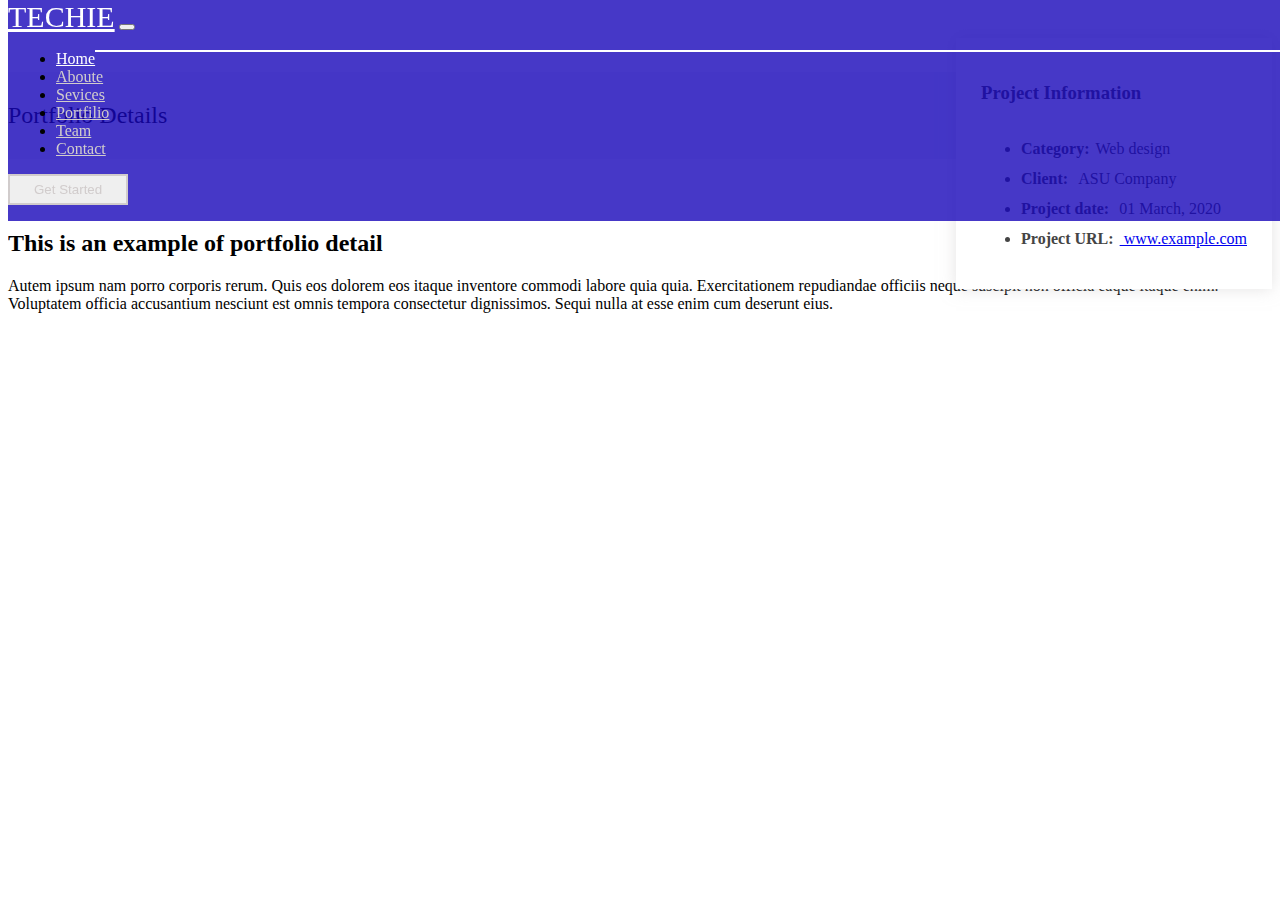
<file: portifolioDetails.html>
<html lang="en">
<head>
    <meta charset="UTF-8">
    <meta http-equiv="X-UA-Compatible" content="IE=edge">
    <meta name="viewport" content="width=device-width, initial-scale=1.0">
    <title>Portfolio Details</title>
    <link rel="stylesheet" href="https://cdnjs.cloudflare.com/ajax/libs/font-awesome/6.1.1/css/all.min.css">  
    <link rel="stylesheet" href="https://cdn.jsdelivr.net/npm/bootstrap@4.6.1/dist/css/bootstrap.min.css" 
    integrity="sha384-zCbKRCUGaJDkqS1kPbPd7TveP5iyJE0EjAuZQTgFLD2ylzuqKfdKlfG/eSrtxUkn" crossorigin="anonymous">
    <link rel="stylesheet" href="./css/owl.carousel.min.css">
    <link rel="stylesheet" href="./css/owl.theme.default.min.css">
    <link rel="stylesheet" href="./css/animate.css">
    <link rel="stylesheet" href="./css/mainStyle.css">
    <link rel="stylesheet" href="./css/portifolioDetails.css">
   
</head>
<body>
<!-- navbar -->
<nav class="navbar navbar-expand-lg navbar-light">
    <div class="container">
        
    <a href="#" class="navbar-brand ">TECHIE</a>

    <button class="navbar-toggler" data-toggle="collapse"  data-target="#navbarCollapse"
     type="button" aria-controls="navbarCollapse" aria-expanded="false" aria-label="Toggle navigation">
    <span class="navbar-toggler-icon"></span>
    </button> 
  
      <div class="collapse navbar-collapse" id="navbarCollapse">
          <ul class="navbar-nav">

              <li class="nav-item active">
                  <a href="#" class="nav-link">Home</a>
              </li>

              <li class="nav-item ">
                  <a href="#" class="nav-link">Aboute</a>
              </li>
  
              <li class="nav-item">
                  <a href="#" class="nav-link">Sevices</a>
              </li>
  
              <li class="nav-item ">
                  <a href="#" class="nav-link">Portfilio</a>
              </li>
  
              <li class="nav-item ">
                  <a href="#" class="nav-link">Team</a>
              </li>
  
              <li class="nav-item ">
                  <a href="#" class="nav-link">Contact</a>
              </li>
              
          </ul>
  
       
          <form action="" class="form-inline my-2 my-lg-0">
              <button class="btn " type="button">Get Started</button>
          </form>
          
  
  
      </div>
    </div>
</nav>

<!-- End navbar -->


<header>
<div class="container">
    
    <div class="content">
        <div>
            <h2>Portfolio Details</h2>
        </div>
        <div>
            <nav aria-label="breadcrumb">
                <ol class="breadcrumb">
                  <li class="breadcrumb-item"><a href="./index.html">Home</a></li>
                  <li class="breadcrumb-item active" aria-current="page">Portfolio Details</li>
                </ol>
              </nav>
        </div>
    </div>
</div>
</header>

<!-- carousel-->
<div class="gallery wow slideInUp">
    <div class="container">
        <div class="carousel">
            <div class="owl-carousel  owl-theme portCarousel">
                <div class="item"><img src="./images/portfolio-details-1.jpg" alt=""></div>
                <div class="item"><img src="./images/portfolio-details-2.jpg" alt=""></div>
                <div class="item"><img src="./images/portfolio-details-3.jpg" alt=""></div>
            </div>
 
            <div class="proj-info">
                <h3 class="text-center border-bottom">Project Information</h3>
                <ul class="list-unstyled">
                    <li><span class="label">Category:</span>Web design</li>
                    <li><span class="label">Client: </span>ASU Company</li>
                    <li><span class="label">Project date: </span>01 March, 2020</li>
                    <li><span class="label">Project URL:</span><a href="/portifolioDetails.html"> www.example.com</a></li>
                </ul>
            </div>
        </div>

        <div class="port-details">
            <h2>This is an example of portfolio detail</h2>
            <p>Autem ipsum nam porro corporis rerum. Quis eos dolorem eos itaque inventore commodi labore quia quia.
                 Exercitationem repudiandae officiis neque suscipit non officia eaque itaque enim. Voluptatem officia
                  accusantium nesciunt est omnis tempora consectetur dignissimos. Sequi nulla at esse enim cum deserunt 
                  eius.</p>
        </div>
    </div>
</div>

<!-- Scripts -->
<script
  src="https://code.jquery.com/jquery-3.4.1.min.js"
  integrity="sha256-CSXorXvZcTkaix6Yvo6HppcZGetbYMGWSFlBw8HfCJo="
  crossorigin="anonymous"></script><script src="https://cdn.jsdelivr.net/npm/popper.js@1.16.1/dist/umd/popper.min.js" integrity="sha384-9/reFTGAW83EW2RDu2S0VKaIzap3H66lZH81PoYlFhbGU+6BZp6G7niu735Sk7lN" crossorigin="anonymous"></script>
<script src="https://cdn.jsdelivr.net/npm/bootstrap@4.6.1/dist/js/bootstrap.min.js" integrity="sha384-VHvPCCyXqtD5DqJeNxl2dtTyhF78xXNXdkwX1CZeRusQfRKp+tA7hAShOK/B/fQ2" crossorigin="anonymous"></script>    
<script src="./js/owl.carousel.min.js"></script>
<script src="./js/wow.min.js"></script>
<script>
    // owl carousel 

$('.portCarousel').owlCarousel({
    loop:true,
    singleItem: true,
    dots:true,
    autoplay:true,
    items:1
})
</script>
<script>
    new WOW().init();
</script>

</body>
</html>
</file>
<file: css/mainStyle.css>
footer .footer-overlay, .header .head-overlay {
  position: absolute;
  width: 100%;
  height: 100%;
  top: 0;
  bottom: 0;
  left: 0;
  right: 0;
  z-index: 1;
  opacity: 0.8;
}

.title {
  text-transform: uppercase;
  color: #444444;
}
.title::after {
  content: "";
  width: 72px;
  height: 3px;
  margin: 15px auto;
  background-color: #5846f9;
  display: block;
}

.contact-us .container .mapMassage .massage .sub-btn, .pricing .container .price-box .link, .about .container .about-content .about-btn {
  background-image: linear-gradient(to bottom left, #782bdc, #754de7);
  border: none;
  margin-top: 20px;
}
.contact-us .container .mapMassage .massage .sub-btn:hover, .pricing .container .price-box .link:hover, .about .container .about-content .about-btn:hover {
  background-image: linear-gradient(to bottom left, #754de7, #782bdc);
}
.contact-us .container .mapMassage .massage .sub-btn a, .pricing .container .price-box .link a, .about .container .about-content .about-btn a {
  color: #fff;
}
.contact-us .container .mapMassage .massage .sub-btn a:hover, .pricing .container .price-box .link a:hover, .about .container .about-content .about-btn a:hover {
  text-decoration: none;
}

.scroll-up {
  padding: 13px 15px;
  background-color: #5846f9;
  color: #fff;
  position: fixed;
  right: 30px;
  bottom: 30px;
  z-index: 1500;
  cursor: pointer;
  display: none;
  border-radius: 5px;
}

.navbar {
  position: absolute;
  top: 0;
  width: 100%;
  z-index: 9999;
  background-color: transparent;
}
.navbar .container .navbar-brand {
  color: #fff;
  font-size: 30px;
  font-weight: 400;
}
.navbar .container .navbar-collapse {
  justify-content: flex-end !important;
}
.navbar .container .navbar-collapse .navbar-nav li {
  margin: 0 8px;
  position: relative;
}
.navbar .container .navbar-collapse .navbar-nav li a {
  color: #d1cccc;
}
.navbar .container .navbar-collapse .navbar-nav li::after {
  content: "";
  height: 2px;
  width: 0;
  background-color: #fff;
  position: absolute;
  transition: all 0.5s ease;
  -webkit-transition: all 0.5s ease;
  -o-transition: all 0.5s ease;
  -moz-transition: all 0.5s ease;
}
.navbar .container .navbar-collapse .navbar-nav li:hover::after {
  width: 100%;
}
.navbar .container .navbar-collapse .navbar-nav li:hover a {
  color: #fff;
}
.navbar .container .navbar-collapse .navbar-nav .active::after {
  content: "";
  height: 2px;
  width: 100%;
  background-color: #fff;
  position: absolute;
}
.navbar .container .navbar-collapse .navbar-nav .active a {
  color: #fff;
}
.navbar .container .navbar-collapse form .btn {
  border: 2px solid #d1cccc;
  color: #d1cccc;
  padding: 0.375rem 1.5rem;
  transition: all 0.5s ease;
  -webkit-transition: all 0.5s ease;
  -o-transition: all 0.5s ease;
  -moz-transition: all 0.5s ease;
}
.navbar .container .navbar-collapse form .btn:hover {
  border-color: #fff;
  color: #fff;
}

.header {
  height: 100vh;
  position: relative;
  background-image: url("../images/hero-bg.jpg");
  background-size: cover;
  -moz-background-size: cover;
  -o-background-size: cover;
  -webkit-background-size: cover;
  background-repeat: no-repeat;
  background-position: bottom;
  background-attachment: fixed;
}
.header .head-overlay {
  background-color: #6739e8;
}
.header .container {
  position: relative;
  z-index: 2;
  height: 100%;
}
.header .container .row {
  height: 100%;
  align-items: center;
}
.header .container .row .head-content {
  color: #fff;
}
.header .container .row .head-content h1 {
  font-size: 60px;
  font-weight: bold;
}
.header .container .row .head-content .head-desc {
  font-size: 20px;
  font-weight: bold;
  color: #d1cccc;
}
.header .container .row .head-content .head-btn {
  color: #fff;
  font-size: 17px;
  font-weight: 600;
  padding: 12px 33px;
  border-width: 3px;
  margin-top: 30px;
  transition: all 0.5s ease;
  -webkit-transition: all 0.5s ease;
  -o-transition: all 0.5s ease;
  -moz-transition: all 0.5s ease;
}
.header .container .row .head-content .head-btn:hover {
  background-color: #fff;
  color: #6739e8;
}
.header .container .row .head-image img {
  width: 80%;
  animation: imageMove 4s infinite;
}

@keyframes imageMove {
  0% {
    margin-top: 50px;
  }
  50% {
    margin-top: 80px;
  }
  100% {
    margin-top: 50px;
  }
}
.about {
  padding: 50px 0;
}
@media (max-width: 992px) {
  .about .container {
    text-align: center;
  }
}
.about .container .about-content .about-title {
  color: #444444;
}
@media (max-width: 768px) {
  .about .container .about-content .about-title {
    font-size: 20px;
  }
}
.about .container .about-content ul li {
  margin-bottom: 15px;
}
.about .container .about-content ul li i {
  border: 1px solid;
  border-radius: 50%;
  padding: 2px 3px;
  margin-right: 5px;
  font-size: 13px;
  color: #782bdc;
}
.about .container .about-content .about-btn {
  padding: 10px 43px;
}
.about .container .about-content .about-btn i {
  margin-left: 8px;
}
@media (max-width: 992px) {
  .about .container .about-image {
    margin-top: 20px;
  }
}
.about .container .about-image img {
  width: 100%;
}

.counts {
  background-image: url("../images/counts-bg.png");
  background-size: cover;
  -moz-background-size: cover;
  -o-background-size: cover;
  -webkit-background-size: cover;
  background-repeat: no-repeat;
  height: fit-content;
  -webkit-height: fit-content;
  -moz-height: fit-content;
  -o-height: fit-content;
  padding: 50px 0;
}
.counts .container .row {
  height: 100%;
  align-items: center;
}
.counts .container .row .count {
  margin-bottom: 20px;
}
.counts .container .row .count span {
  display: block;
}
.counts .container .row .count .number {
  color: #fff;
  font-size: 45px;
  font-weight: bold;
}
.counts .container .row .count .type {
  color: #d1cccc;
}

.services {
  padding: 60px 0;
  background-color: #F9F8FF;
}
.services .container .title {
  margin-bottom: 27px;
  font-size: 37px;
}
.services .container .desc {
  font-size: 18px;
}
.services .container .service {
  margin-top: 20px;
  padding: 67px 20px 67px 20px;
  background-color: #fff;
  transition: all 0.4s ease;
  -webkit-transition: all 0.4s ease;
  -o-transition: all 0.4s ease;
  -moz-transition: all 0.4s ease;
}
.services .container .service .serv-cont {
  transition: all 0.4s ease;
  -webkit-transition: all 0.4s ease;
  -o-transition: all 0.4s ease;
  -moz-transition: all 0.4s ease;
}
.services .container .service .serv-cont .icon {
  height: 60px;
  width: 60px;
  margin: auto;
  display: flex;
  justify-content: center;
  align-items: center;
  font-size: 30px;
}
.services .container .service .serv-cont .one {
  color: #47AEFF;
}
.services .container .service .serv-cont .two {
  color: #fdb484;
}
.services .container .service .serv-cont .three {
  color: #e80368;
}
.services .container .service .serv-cont .four {
  color: #fccb62;
}
.services .container .service .serv-cont .five {
  color: #fe6337;
}
.services .container .service .serv-cont .six {
  color: #16dcd0;
}
.services .container .service .serv-cont h4 {
  margin: 20px 0;
}
.services .container .service .serv-cont .desc {
  color: #858383;
  font-size: 15px;
}
.services .container .service:hover {
  box-shadow: 2px 2px 15px rgba(0, 0, 0, 0.14);
  /* .serv-cont{

     .icon{


      }


  } */
}

.testimonials {
  padding: 60px 0;
  background-color: #F9F8FF;
}
.testimonials .container .opinion {
  background-color: #fff;
  position: relative;
  padding: 50px 20px;
  box-shadow: 3px 3px 8px rgba(0, 0, 0, 0.25);
  margin: 36px 7px 106px;
}
.testimonials .container .opinion .text p {
  color: #686767;
  font-size: 17px;
  font-style: italic;
  display: inline;
}
.testimonials .container .opinion .text i {
  color: #b1a9fc;
}
.testimonials .container .opinion .person {
  position: absolute;
  bottom: -105px;
}
.testimonials .container .opinion .person img {
  height: 90px;
  width: 90px;
  border: 6px solid #fff;
  border-radius: 50%;
  box-shadow: 3px 3px 15px rgba(0, 0, 0, 0.2509803922);
}
.testimonials .container .opinion .person h5 {
  color: #415b74;
  font-weight: bold;
}
.testimonials .container .opinion .person span {
  color: #7a7878;
  font-weight: 600;
}
.testimonials .container .owl-theme .owl-dots .owl-dot.active span,
.testimonials .container .owl-theme .owl-dots .owl-dot span:hover {
  background-color: #5846f9;
}

.portfolio {
  padding: 50px 0;
}
.portfolio .container .list {
  margin-top: 25px;
}
.portfolio .container .list li {
  display: inline-block;
  padding: 8px 15px;
  cursor: pointer;
  color: #444444;
  font-weight: 500;
  transition: all 0.6s ease;
  -webkit-transition: all 0.6s ease;
  -o-transition: all 0.6s ease;
  -moz-transition: all 0.6s ease;
}
.portfolio .container .list li:hover {
  background-color: #5846f9;
  color: #fff;
  border-radius: 5px;
}
.portfolio .container .list .active-type {
  background-color: #5846f9;
  color: #fff;
  border-radius: 5px;
}
.portfolio .container .portfilio-content {
  display: grid;
  grid-gap: 15px;
  grid-template-columns: repeat(3, 1fr);
  grid-template-rows: auto;
  grid-template-areas: "itemOne  itemTwo itemThree" "itemOne  itemTwo itemFour" "itemOne  itemFive itemFour" "itemSix  itemFive itemFour" "itemSix  itemFive itemSeven" "itemSix  itemFive itemSeven" "itemSix  itemNine itemEight" ".  itemNine itemEight" ".  itemNine .";
}
@media (max-width: 992px) {
  .portfolio .container .portfilio-content {
    grid-template-columns: 50% 50%;
    grid-template-rows: auto;
    grid-template-areas: "itemOne  itemTwo " "itemOne  itemThree" "itemFour itemThree" "itemThree itemFive" "itemSix  itemFive" "itemSix  itemSeven" "itemEight itemSeven" "itemEight itemNine" ".  itemNine";
  }
}
@media (max-width: 768px) {
  .portfolio .container .portfilio-content {
    grid-template-columns: 100%;
  }
}
.portfolio .container .portfilio-content .item {
  position: relative;
  cursor: pointer;
  height: 100%;
}
.portfolio .container .portfilio-content .item img {
  width: 100%;
  height: 100%;
}
.portfolio .container .portfilio-content .item .details {
  position: absolute;
  bottom: 0px;
  right: 0px;
  left: 0px;
  top: 0;
  background-color: #5846f9;
  opacity: 0.9;
  padding: 3px 10px;
  color: #fff;
  transform: scale(0, 0);
  -webkit-transform: scale(0, 0);
  -moz-transform: scale(0, 0);
  -o-transform: scale(0, 0);
  transition: all 0.5s ease;
  -webkit-transition: all 0.5s ease;
  -o-transition: all 0.5s ease;
  -moz-transition: all 0.5s ease;
}
.portfolio .container .portfilio-content .item .details .cont {
  width: 100%;
  height: 100%;
  display: flex;
  align-items: center;
  justify-content: center;
}
.portfolio .container .portfilio-content .item .details .cont a {
  color: rgba(255, 255, 255, 0.6);
  transform: translateY(-30px);
  -webkit-transform: translateY(-30px);
  -moz-transform: translateY(-30px);
  -o-transform: translateY(-30px);
}
.portfolio .container .portfilio-content .item .details .cont a:hover {
  color: #fff;
}
.portfolio .container .portfilio-content .item01 {
  grid-area: itemOne;
}
.portfolio .container .portfilio-content .item02 {
  grid-area: itemTwo;
}
.portfolio .container .portfilio-content .item03 {
  grid-area: itemThree;
}
.portfolio .container .portfilio-content .item04 {
  grid-area: itemFour;
}
.portfolio .container .portfilio-content .item05 {
  grid-area: itemFive;
}
.portfolio .container .portfilio-content .item06 {
  grid-area: itemSix;
}
.portfolio .container .portfilio-content .item07 {
  grid-area: itemSeven;
}
.portfolio .container .portfilio-content .item08 {
  grid-area: itemEight;
}
.portfolio .container .portfilio-content .item09 {
  grid-area: itemNine;
}

.feachers {
  padding: 50px 0;
}
.feachers .container .feachers-desc {
  margin-bottom: 35px;
}
.feachers .container .feachers-content .feacher-item {
  margin-bottom: 55px;
}
.feachers .container .feachers-content .feacher-item span {
  float: left;
  margin-right: 20px;
}
.feachers .container .feachers-content .feacher-item span i {
  font-size: 36px;
  color: #5846f9;
}
.feachers .container .feachers-content .feacher-item h4 {
  color: #525252;
  font-size: 20px;
  font-weight: bold;
}
.feachers .container .feachers-content .feacher-item p {
  margin-left: 60px;
  color: #a7a7a7;
}

.pricing {
  padding: 50px 0;
  background-color: #F9F8FF;
}
.pricing .container .pricing-desc {
  margin-bottom: 35px;
}
.pricing .container .price-box {
  background-color: #fff;
  padding-bottom: 30px;
  border-radius: 10px;
  margin-bottom: 20px;
  box-shadow: 3px 3px 8px rgba(0, 0, 0, 0.25);
  overflow: hidden;
  position: relative;
}
.pricing .container .price-box .type {
  text-transform: uppercase;
  color: #2c4964;
  font-size: 17px;
  padding: 22px 0;
}
.pricing .container .price-box .type-desc {
  margin: 40px 0;
}
.pricing .container .price-box .type-desc h4 {
  color: #782bdc;
  font-size: 33px !important;
  margin-bottom: 20px;
}
.pricing .container .price-box .type-desc h4 span {
  font-size: 15px;
  margin-left: 4px;
  color: #b9b7b7;
  font-weight: lighter;
}
.pricing .container .price-box .type-desc .options {
  color: #686767;
}
.pricing .container .price-box .type-desc .options li {
  margin-bottom: 10px;
}
.pricing .container .price-box .link {
  padding: 10px 30px;
}
.pricing .container .price-box .not-avilable {
  text-decoration: line-through;
}
.pricing .container .two .type {
  background-color: #782bdc !important;
  color: #fff;
}
.pricing .container .three .advanced {
  background-color: #5846f9;
  position: absolute;
  top: 23px;
  color: #fff;
  transform: rotate(45deg);
  padding: 2px 35px;
  right: -26px;
  font-size: 12px;
}

.contact-us {
  padding: 50px 0;
}
.contact-us .container p {
  margin: 33px 0;
}
.contact-us .container .way {
  box-shadow: 0 1px 15px rgba(0, 0, 0, 0.1);
  padding: 30px 0;
  margin-bottom: 20px;
}
.contact-us .container .way i {
  padding: 10px;
  font-size: 24px;
  height: 50px;
  width: 50px;
  margin-bottom: 20px;
  color: #782bdc;
}
.contact-us .container .way h4 {
  color: #425c74;
}
.contact-us .container .phone i {
  transform: rotate(-41deg);
  -webkit-transform: rotate(-41deg);
  -moz-transform: rotate(-41deg);
  -o-transform: rotate(-41deg);
}
.contact-us .container .mapMassage .map {
  margin-bottom: 20px;
}
.contact-us .container .mapMassage .map iframe {
  width: 100%;
}
.contact-us .container .mapMassage .massage {
  box-shadow: 0 1px 15px rgba(0, 0, 0, 0.1);
  padding: 20px;
}
.contact-us .container .mapMassage .massage input {
  margin-bottom: 15px !important;
}
.contact-us .container .mapMassage .massage .sub-btn {
  color: #fff;
}

footer {
  background-image: url("../images/hero-bg.jpg");
  background-size: cover;
  -moz-background-size: cover;
  -o-background-size: cover;
  -webkit-background-size: cover;
  background-repeat: no-repeat;
  background-position: bottom;
  padding-top: 50px;
  position: relative;
}
footer .footer-overlay {
  background-color: rgb(130, 42, 229);
}
footer .container {
  z-index: 2;
  position: relative;
}
footer .container .info {
  margin-bottom: 30px;
  padding: 20px;
  color: #fff;
}
footer .container .info h2 {
  margin-bottom: 20px;
}
footer .container .links, footer .container .services {
  margin-bottom: 30px;
  color: #fff;
}
footer .container .links h5, footer .container .services h5 {
  margin-bottom: 20px;
}
footer .container .links ul li, footer .container .services ul li {
  margin-bottom: 15px;
}
footer .container .links ul li i, footer .container .services ul li i {
  font-size: 12px;
  margin-right: 7px;
}
footer .container .links ul li a, footer .container .services ul li a {
  font-size: 15px;
  color: #fff;
  transition: all 0.4s ease;
  -webkit-transition: all 0.4s ease;
  -o-transition: all 0.4s ease;
  -moz-transition: all 0.4s ease;
}
footer .container .services {
  margin-bottom: 30px;
  padding: 0 !important;
  background-color: transparent;
}
footer .container .newsletter {
  margin-bottom: 30px;
  color: #fff;
}
footer .container .newsletter h5 {
  margin-bottom: 20px;
}
footer .container .newsletter form {
  background-color: #fff;
  position: relative;
  padding: 7px;
  margin-top: 40px;
}
footer .container .newsletter form input {
  width: 70%;
  border: none;
  padding: 3px;
}
footer .container .newsletter form input:focus {
  border: 2px;
}
footer .container .newsletter form button {
  color: #fff;
  border-radius: 0;
  width: 30%;
  position: absolute;
  right: 0;
  bottom: 0;
  top: 0;
  background-color: rgba(123, 39, 216, 0.8);
  padding: 0;
}
footer .container .newsletter form button:hover {
  background-color: #5846f9;
}
footer .container .copyright {
  width: 100%;
  padding: 15px 0;
  margin-top: 30px;
  font-size: 13px;
  border-top: 1px solid #5846f9;
}
footer .container .copyright .content {
  color: #fff;
}
footer .container .copyright .content span {
  display: block;
}
footer .container .copyright .content a {
  color: #fff;
}
footer .container .copyright .social ul li {
  display: inline-block;
  margin-right: 10px;
}
footer .container .copyright .social ul li a {
  color: #fff;
  border-radius: 50%;
  background-color: rgba(205, 201, 201, 0.2509803922);
  padding: 10px 0;
  line-height: 1;
  height: 37px;
  width: 37px;
  display: inline-block;
  transition: all 0.5s ease;
  -webkit-transition: all 0.5s ease;
  -o-transition: all 0.5s ease;
  -moz-transition: all 0.5s ease;
}
footer .container .copyright .social ul li a:hover {
  background-color: rgba(205, 201, 201, 0.4196078431);
}
footer .container .copyright .social ul li a i {
  font-size: 16px;
}

.questions {
  padding: 50px 0;
  background-color: #6639eb;
}
.questions .container .title::after {
  background-color: #c5adf4 !important;
}
.questions .container .title, .questions .container .que-desc {
  color: #fff;
}
.questions .container .list {
  margin-top: 30px;
}
.questions .container .list .card {
  width: 80%;
  margin-bottom: 20px !important;
  margin: auto;
}
@media (max-width: 992px) {
  .questions .container .list .card {
    width: 100%;
  }
}
.questions .container .list .card .btn-link {
  color: #2c4964;
  font-weight: bold;
  width: 100%;
  text-align: left;
}
.questions .container .list .card .btn-link i {
  margin-right: 10px;
}
.questions .container .list .card .btn-link:focus {
  box-shadow: none;
  text-decoration: none;
}
.questions .container .list .card .btn-link:hover {
  text-decoration: none;
  color: #5846f9;
}
.questions .container .list .card .btn-link .arrow {
  display: inline-block;
  float: right;
  position: relative;
}
.questions .container .list .card .btn-link .arrow i {
  width: 100%;
  height: 100%;
  position: absolute;
}
.questions .container .list .card .btn-link .arrow .fa-angle-down {
  z-index: 1;
  display: block;
}
.questions .container .list .card .btn-link .arrow .fa-angle-up {
  z-index: 2;
  display: none;
}
.questions .container .list .card .card-body {
  color: #666262;
  font-size: 17px;
}

/*# sourceMappingURL=mainStyle.css.map */
</file>
<file: css/portifolioDetails.css>
.navbar {
  background-color: rgba(24, 6, 185, 0.8) !important;
  position: fixed;
}

header {
  background-color: #f2f6f9;
  margin-top: 72px;
  padding: 10px 0;
}
header .container .content {
  display: flex;
  flex-direction: row;
  justify-content: space-between;
  align-items: center;
}
@media (max-width: 992px) {
  header .container .content {
    flex-direction: column;
  }
}
header .container .content h2 {
  font-weight: 100;
}
header .container .content .breadcrumb {
  background-color: transparent;
  margin-bottom: 0;
}

.gallery .container .carousel {
  position: relative;
}
.gallery .container .carousel .portCarousel {
  margin-top: 30px;
  height: 600px;
  position: relative;
  z-index: 1;
}
.gallery .container .carousel .portCarousel .item {
  height: 100%;
}
.gallery .container .carousel .portCarousel .item img {
  height: 100%;
}
.gallery .container .carousel .proj-info {
  background-color: #fff;
  box-shadow: 0px 0px 15px rgba(203, 201, 201, 0.5019607843);
  width: fit-content;
  -webkit-width: fit-content;
  -moz-width: fit-content;
  -o-width: fit-content;
  padding: 25px;
  position: absolute;
  bottom: -59px;
  z-index: 2;
  right: 0;
  color: #444444;
}
.gallery .container .carousel .proj-info h3 {
  font-weight: bold;
  padding-bottom: 17px;
}
.gallery .container .carousel .proj-info ul {
  margin-top: 10px;
}
.gallery .container .carousel .proj-info ul li {
  margin-top: 12px;
}
.gallery .container .carousel .proj-info ul li .label {
  font-weight: bold;
  margin-right: 6px;
}
.gallery .container .port-details {
  margin-top: 71px;
}
.gallery .container .port-details h2 {
  font-weight: bold;
}

.owl-theme .owl-dots {
  float: left;
}

.owl-theme .owl-dots .owl-dot.active span,
.owl-theme .owl-dots .owl-dot span:hover {
  background-color: #5846f9;
}

/*# sourceMappingURL=portifolioDetails.css.map */
</file>
